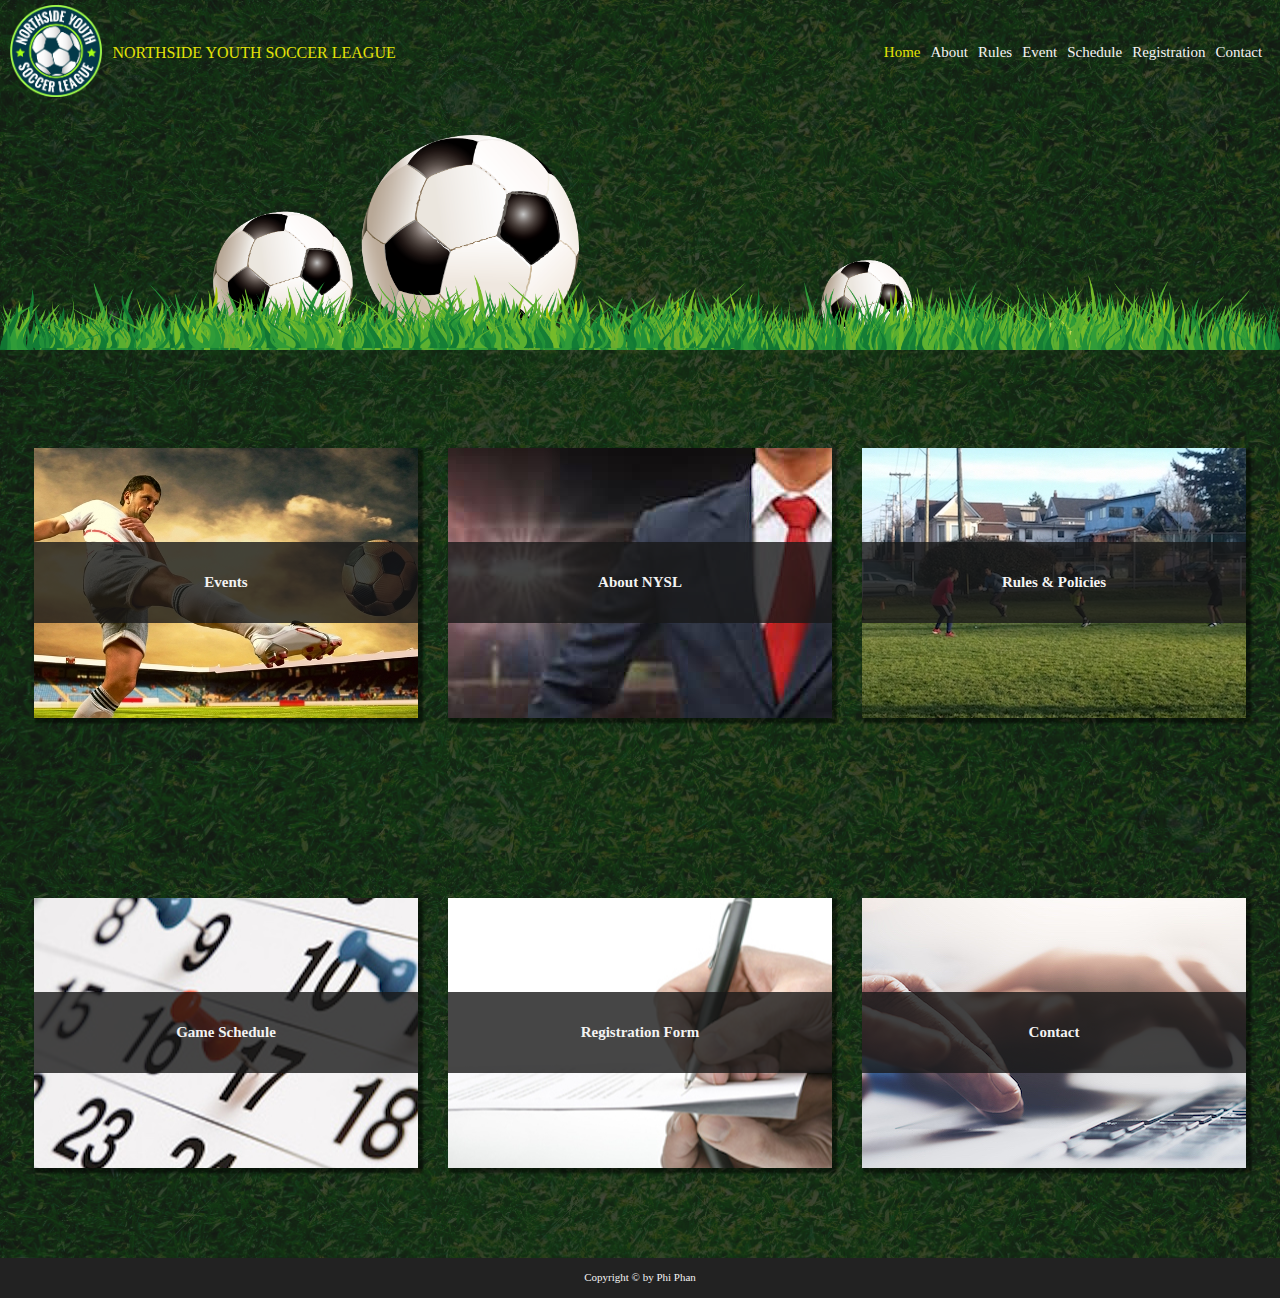
<file: index.html>
<!DOCTYPE html>
<html lang="en">

<head>
    <meta charset="utf-8">
    <link rel="stylesheet" href="./css/styles.css">
    <meta name="viewport" content="width=device-width, initial-scale=1">
    <title>Home</title>
</head>

<body>
    <div class="wrap-content touch">
        <div class="wrap-content-bg">
            <div class="header">
                <div class="grid-header">
                    <div class="grid-header-items logo">
                        <a target="_blank" href="./index.html">
                            <img src="./images/nysl_logo.png" alt="logo">
                        </a>
                    </div>
                    <div class="grid-header-items brand">
                        <a href="./index.html">Northside Youth Soccer League</a>
                    </div>
                    <div class="grid-header-items dropdown-menu">
                        <img id="menu-ico" src="./images/menu-ico.png" onclick="menuClick()" alt="menu-ico">
                    </div>
                    <div class="grid-header-items menu">
                        <div class="menu-items">
                            <a id="homemenu" href="./index.html" class="alink">Home</a>
                        </div>
                        <div class="menu-items">
                            <a id="aboutment" href="./about.html" class="alink">About</a>
                        </div>
                        <div class="menu-items">
                            <a id="rulesmenu" href="./rules.html" class="alink">Rules</a>
                        </div>
                        <div class="menu-items">
                            <a class="alink" href="./event.html">Event</a>
                        </div>
                        <div class="menu-items">
                            <a id="schedulemenu" href="./schedule.html" class="alink">Schedule</a>
                        </div>
                        <div class="menu-items">
                            <a id="regismenu" href="./registration.html" class="alink">Registration</a>
                        </div>
                        <div class="menu-items">
                            <a id="contactmenu" href="./contact.html" class="alink">Contact</a>
                        </div>
                    </div>
                </div>
                <div id="menu-content">
                    <ul class="ok">
                        <li>
                            <a id="homesub" class="alink" href="./index.html">Home</a>
                        </li>
                        <li>
                            <a id="aboutsub" class="alink" href="./about.html">About</a>
                        </li>
                        <li>
                            <a id="rulessub" class="alink" href="./rules.html">Rules</a>
                        </li>
                        <li>
                            <a class="alink" href="./event.html">Event</a>
                        </li>
                        <li>
                            <a id="schedulesub" class="alink" href="./schedule.html">Schedule</a>
                        </li>
                        <li>
                            <a id="regissubmenu" class="alink" href="./registration.html">Registration</a>
                        </li>
                        <li>
                            <a id="contactsub" class="alink" href="./contact.html">Contact</a>
                        </li>
                    </ul>
                </div>
                <img class="header-img" src="./images/design1_image1-1.png" alt="header bg">
            </div>
            <div class="content">
                <div class="container">
                    <div class="container-items first">
                        <span class="op-bg bold-text">
                            <a href="./event.html">Events</a>
                        </span>
                    </div>
                    <div class="container-items second">
                        <span class="op-bg bold-text">
                            <a href="./about.html">About NYSL</a>
                        </span>
                    </div>
                    <div class="container-items third">
                        <span class="op-bg bold-text">
                            <a href="./rules.html">Rules & Policies</a>
                        </span>
                    </div>
                    <div class="container-items fourth">
                        <span class="op-bg bold-text">
                            <a href="./schedule.html">Game Schedule</a>
                        </span>
                    </div>
                    <div class="container-items fifth">
                        <span class="op-bg bold-text">
                            <a href="./registration.html">Registration Form</a>
                        </span>
                    </div>
                    <div class="container-items sixth">
                        <span class="op-bg bold-text">
                            <a href="./contact.html">Contact</a>
                        </span>
                    </div>
                </div>
            </div>
        </div>
    </div>
    <div class="footer">
        <p>Copyright &#169; by Phi Phan</p>
    </div>
    <script src="./js/validform.js"></script>
</body>

</html>
</file>
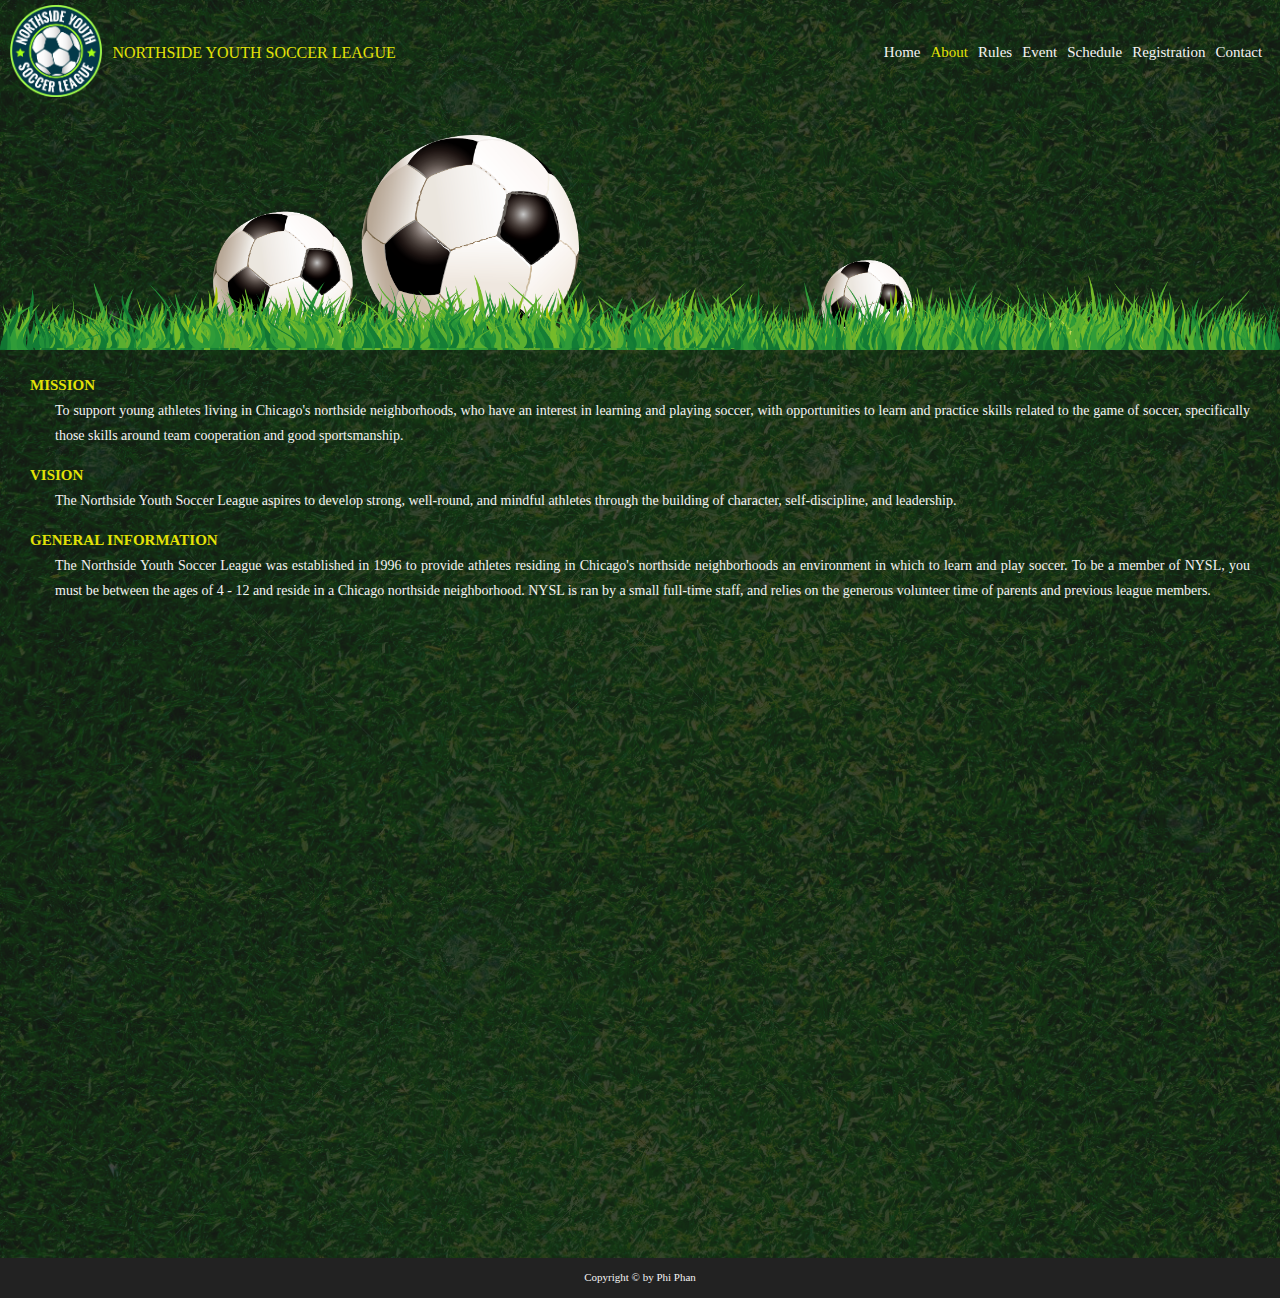
<file: about.html>
<!DOCTYPE html>
<html lang="en">

<head>
    <meta charset="utf-8">
    <link rel="stylesheet" href="./css/styles.css">
    <meta name="viewport" content="width=device-width, initial-scale=1">
    <title>About NYSL</title>
</head>

<body>
    <div class="wrap-content touch">
        <div class="wrap-content-bg">
            <div class="header">
                <div class="grid-header">
                    <div class="grid-header-items logo">
                        <a target="_blank" href="./index.html">
                            <img src="./images/nysl_logo.png" alt="logo">
                        </a>
                    </div>
                    <div class="grid-header-items brand">
                        <a href="./index.html">Northside Youth Soccer League</a>
                    </div>
                    <div class="grid-header-items dropdown-menu">
                        <img id="menu-ico" src="./images/menu-ico.png" onclick="menuClick()" alt="menu-ico">
                    </div>
                    <div class="grid-header-items menu">
                        <div class="menu-items">
                            <a id="homemenu" class="alink" href="./index.html">Home</a>
                        </div>
                        <div class="menu-items">
                            <a id="aboutment" class="alink" href="./about.html">About</a>
                        </div>
                        <div class="menu-items">
                            <a id="rulesmenu" class="alink" href="./rules.html">Rules</a>
                        </div>
                        <div class="menu-items">
                            <a class="alink" href="./event.html">Event</a>
                        </div>
                        <div class="menu-items">
                            <a id="schedulemenu" class="alink" href="./schedule.html">Schedule</a>
                        </div>
                        <div class="menu-items">
                            <a id="regismenu" class="alink" href="./registration.html">Registration</a>
                        </div>
                        <div class="menu-items">
                            <a id="contactmenu" class="alink" href="./contact.html">Contact</a>
                        </div>
                    </div>
                </div>
                <div id="menu-content">
                    <ul>
                        <li>
                            <a id="homesub" class="alink" href="./index.html">Home</a>
                        </li>
                        <li>
                            <a id="aboutsub" class="alink" href="./about.html">About</a>
                        </li>
                        <li>
                            <a id="rulessub" class="alink" href="./rules.html">Rules</a>
                        </li>
                        <li>
                            <a class="alink" href="./event.html">Event</a>
                        </li>
                        <li>
                            <a id="schedulesub" class="alink" href="./schedule.html">Schedule</a>
                        </li>
                        <li>
                            <a id="regissub" class="alink" href="./registration.html">Registration</a>
                        </li>
                        <li>
                            <a id="contactsub" class="alink" href="./contact.html">Contact</a>
                        </li>
                    </ul>
                </div>
                <img class="header-img" src="./images/design1_image1-1.png" alt="header bg">
            </div>
            <div class="content">
                <div class="content-inner">
                    <div class="section">
                        <h3>Mission</h3>
                        <div class="section-content">
                            <p>To support young athletes living in Chicago's northside neighborhoods, who have an interest in
                                learning and playing soccer, with opportunities to learn and practice skills related to the
                                game of soccer, specifically those skills around team cooperation and good sportsmanship.</p>
                        </div>
                    </div>
                    <div class="section">
                        <h3>Vision</h3>
                        <div class="section-content">
                            <p>The Northside Youth Soccer League aspires to develop strong, well-round, and mindful athletes
                                through the building of character, self-discipline, and leadership.</p>
                        </div>
                    </div>
                    <div class="section">
                        <h3>General Information</h3>
                        <div class="section-content">
                            <p>The Northside Youth Soccer League was established in 1996 to provide athletes residing in Chicago's
                                northside neighborhoods an environment in which to learn and play soccer. To be a member
                                of NYSL, you must be between the ages of 4 - 12 and reside in a Chicago northside neighborhood.
                                NYSL is ran by a small full-time staff, and relies on the generous volunteer time of parents
                                and previous league members.</p>
                        </div>
                    </div>
                </div>
            </div>
            <div class="footer">
                <p>Copyright &#169; by Phi Phan</p>
            </div>
        </div>
    </div>
    <script src="./js/validform.js"></script>
</body>

</html>
</file>
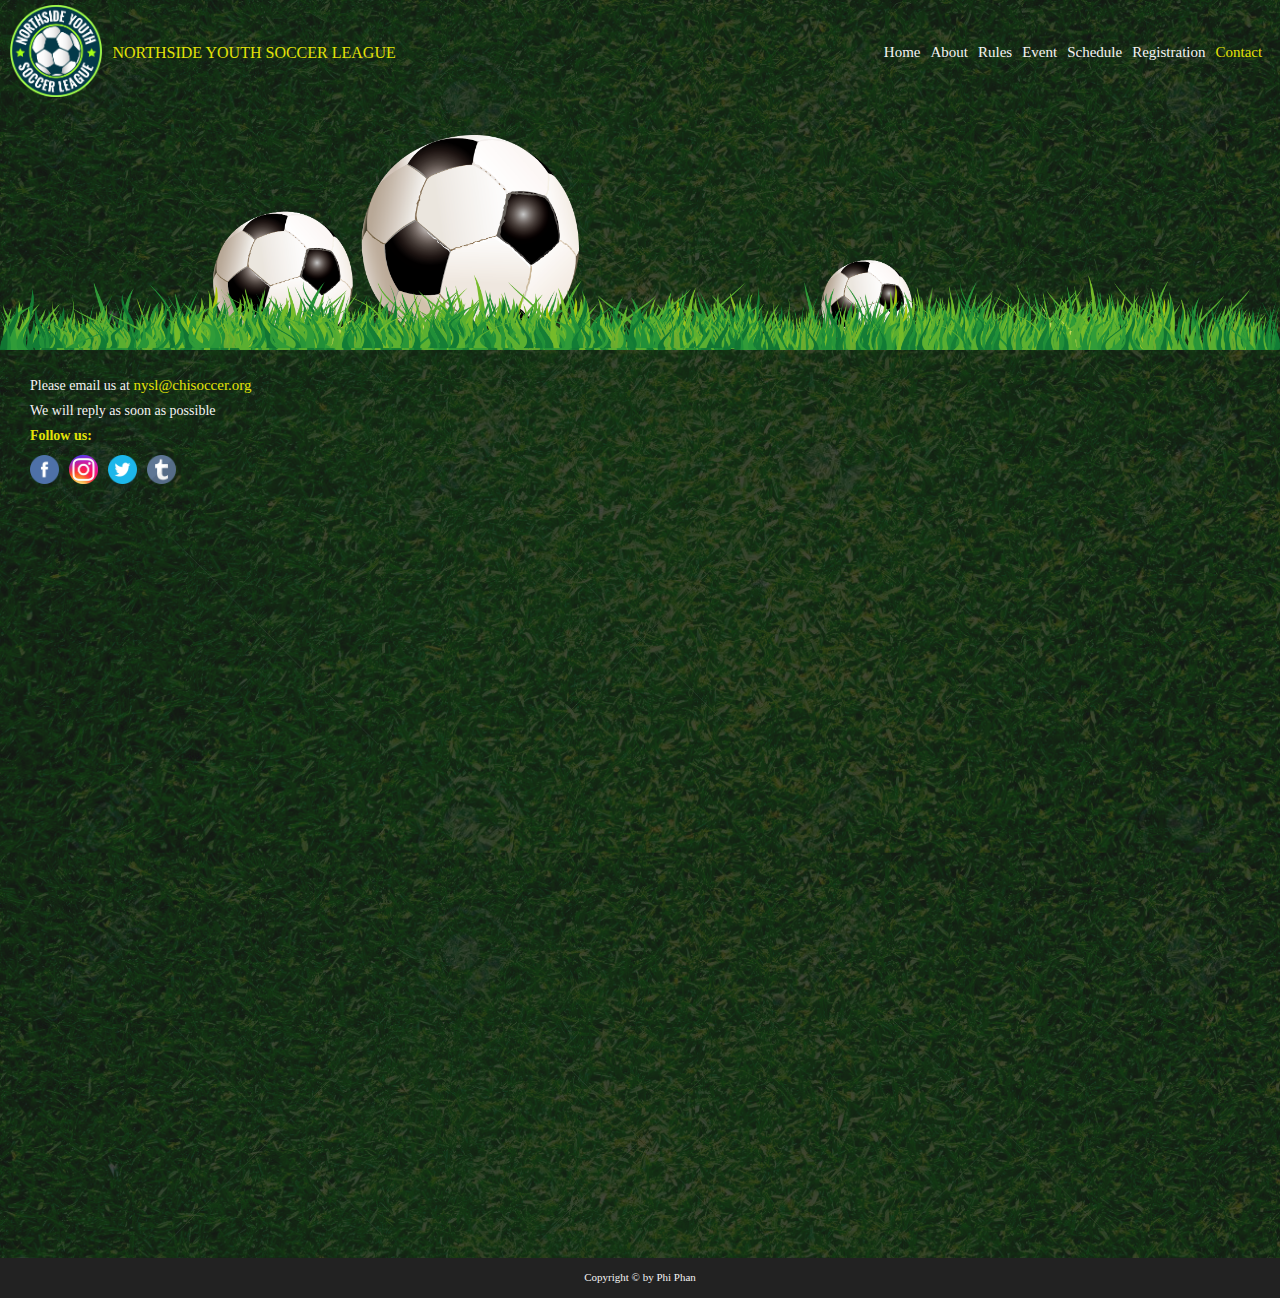
<file: contact.html>
<!DOCTYPE html>
<html lang="en">

<head>
    <meta charset="utf-8">
    <link rel="stylesheet" href="./css/styles.css">
    <meta name="viewport" content="width=device-width, initial-scale=1">
    <title>Contact</title>
</head>

<body>
    <div class="wrap-content touch">
        <div class="wrap-content-bg">
            <div class="header">
                <div class="grid-header">
                    <div class="grid-header-items logo">
                        <a target="_blank" href="./index.html">
                            <img src="./images/nysl_logo.png" alt="logo">
                        </a>
                    </div>
                    <div class="grid-header-items brand">
                        <a href="./index.html">Northside Youth Soccer League</a>
                    </div>
                    <div class="grid-header-items dropdown-menu">
                        <img id="menu-ico" src="./images/menu-ico.png" onclick="menuClick()" alt="menu-ico">
                    </div>
                    <div class="grid-header-items menu">
                        <div class="menu-items">
                            <a id="homemenu" class="alink" href="./index.html">Home</a>
                        </div>
                        <div class="menu-items">
                            <a id="aboutment" class="alink" href="./about.html">About</a>
                        </div>
                        <div class="menu-items">
                            <a id="rulesmenu" class="alink" href="./rules.html">Rules</a>
                        </div>
                        <div class="menu-items">
                            <a class="alink" href="./event.html">Event</a>
                        </div>
                        <div class="menu-items">
                            <a id="schedulemenu" class="alink" href="./schedule.html">Schedule</a>
                        </div>
                        <div class="menu-items">
                            <a id="regismenu" class="alink" href="./registration.html">Registration</a>
                        </div>
                        <div class="menu-items">
                            <a id="contactmenu" class="alink" href="./contact.html">Contact</a>
                        </div>
                    </div>
                </div>
                <div id="menu-content">
                    <ul>
                        <li>
                            <a id="homesub" class="alink" href="./index.html">Home</a>
                        </li>
                        <li>
                            <a id="aboutsub" class="alink" href="./about.html">About</a>
                        </li>
                        <li>
                            <a id="rulessub" class="alink" href="./rules.html">Rules</a>
                        </li>
                        <li>
                            <a class="alink" href="./event.html">Event</a>
                        </li>
                        <li>
                            <a id="schedulesub" class="alink" href="./schedule.html">Schedule</a>
                        </li>
                        <li>
                            <a id="regissub" class="alink" href="./registration.html">Registration</a>
                        </li>
                        <li>
                            <a id="contactsub" class="alink" href="./contact.html">Contact</a>
                        </li>
                    </ul>
                </div>
                <img class="header-img" src="./images/design1_image1-1.png" alt="header bg">
            </div>
            <div class="content">
                <div class="content-inner">
                    <p>Please email us at
                        <a style="color: rgb(226, 226, 7);" href="mailto:nysl@chisoccer.org">nysl@chisoccer.org</a>
                    </p>
                    <p>We will reply as soon as possible</p>
                    <p class="bold-text" style="color: rgb(226, 226, 7);">Follow us:</p>
                    <ul class="social-media">
                        <li>
                            <a href="#">
                                <img src="./images/face-ico.png" alt="Facebook">
                            </a>
                        </li>
                        <li>
                            <a href="#">
                                <img src="./images/insta-ico.png" alt="Instagram">
                            </a>
                        </li>
                        <li>
                            <a href="#">
                                <img src="./images/twitter-ico.png" alt="Twitter">
                            </a>
                        </li>
                        <li>
                            <a href="#">
                                <img src="./images/tumblr-ico.png" alt="Tumblr">
                            </a>
                        </li>
                    </ul>
                </div>
            </div>
        </div>
    </div>
    <div class="footer">
        <p>Copyright &#169; by Phi Phan</p>
    </div>
    <script src="./js/validform.js"></script>
</body>

</html>
</file>
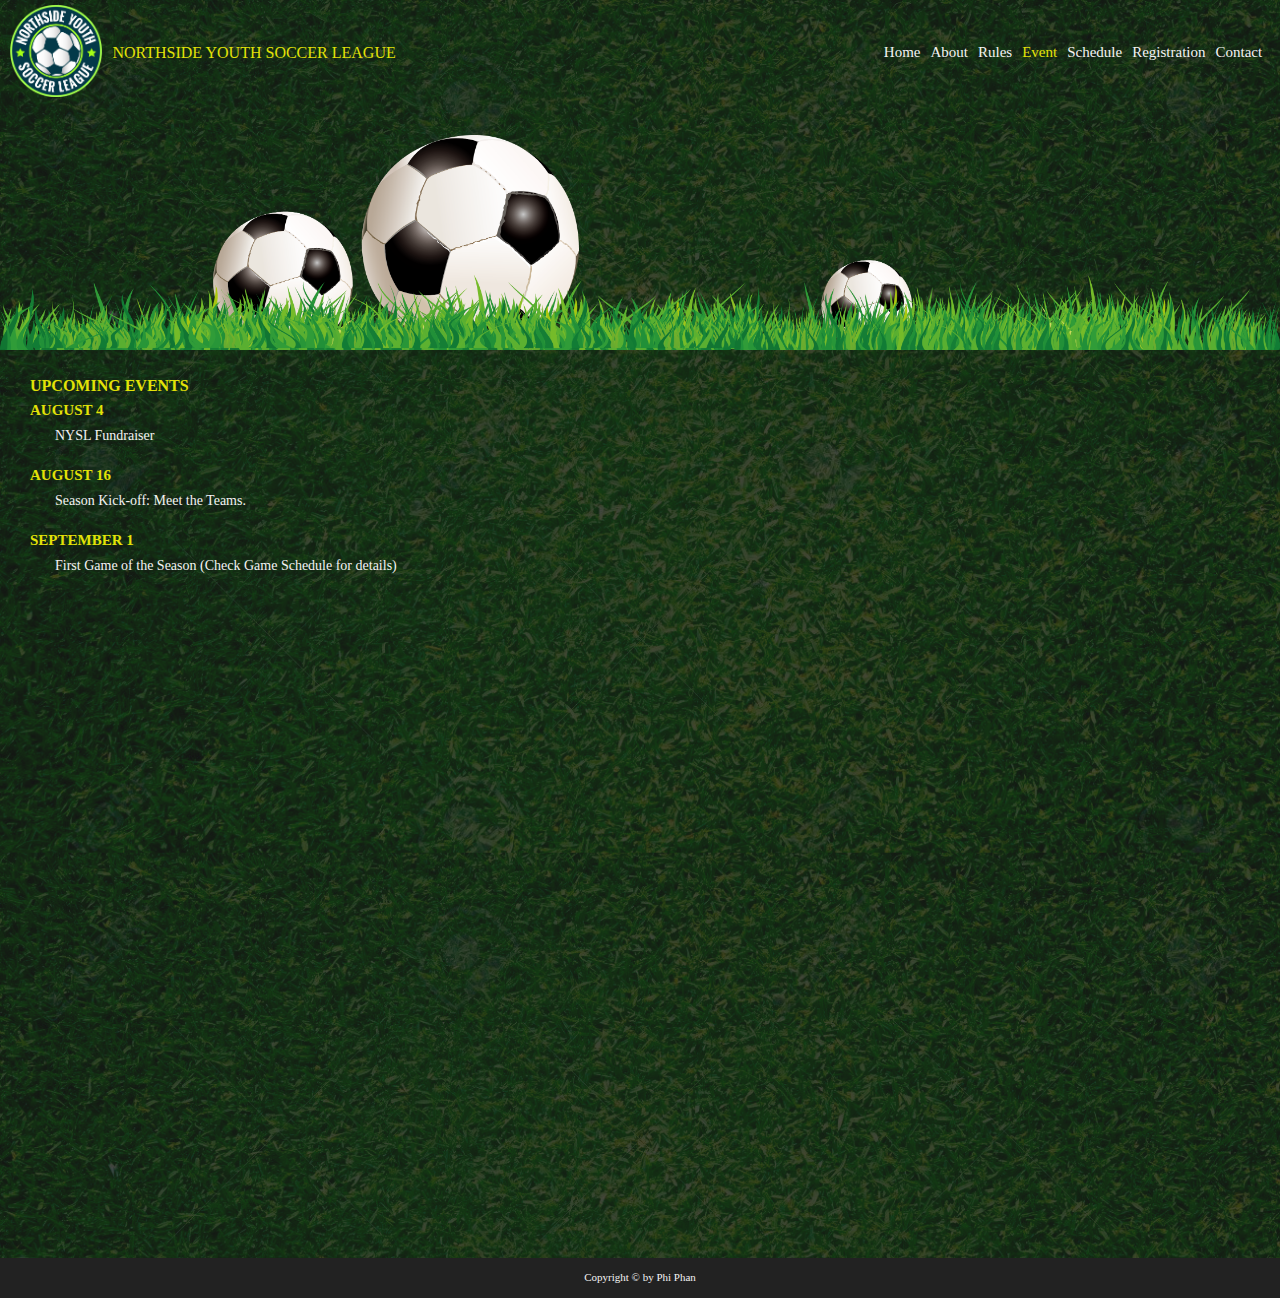
<file: event.html>
<!DOCTYPE html>
<html lang="en">

<head>
    <meta charset="utf-8">
    <link rel="stylesheet" href="./css/styles.css">
    <meta name="viewport" content="width=device-width, initial-scale=1">
    <title>Event</title>
</head>

<body>
    <div class="wrap-content touch">
        <div class="wrap-content-bg">
            <div class="header">
                <div class="grid-header">
                    <div class="grid-header-items logo">
                        <a target="_blank" href="./index.html">
                            <img src="./images/nysl_logo.png" alt="logo">
                        </a>
                    </div>
                    <div class="grid-header-items brand">
                        <a href="./index.html">Northside Youth Soccer League</a>
                    </div>
                    <div class="grid-header-items dropdown-menu">
                        <img id="menu-ico" src="./images/menu-ico.png" onclick="menuClick()" alt="menu-ico">
                    </div>
                    <div class="grid-header-items menu">
                        <div class="menu-items">
                            <a id="homemenu" class="alink" href="./index.html">Home</a>
                        </div>
                        <div class="menu-items">
                            <a id="aboutment" class="alink" href="./about.html">About</a>
                        </div>
                        <div class="menu-items">
                            <a id="rulesmenu" class="alink" href="./rules.html">Rules</a>
                        </div>
                        <div class="menu-items">
                            <a class="alink" href="./event.html">Event</a>
                        </div>
                        <div class="menu-items">
                            <a id="schedulemenu" class="alink" href="./schedule.html">Schedule</a>
                        </div>
                        <div class="menu-items">
                            <a id="regismenu" class="alink" href="./registration.html">Registration</a>
                        </div>
                        <div class="menu-items">
                            <a id="contactmenu" class="alink" href="./contact.html">Contact</a>
                        </div>
                    </div>
                </div>
                <div id="menu-content">
                    <ul>
                        <li>
                            <a id="homesub" class="alink" href="./index.html">Home</a>
                        </li>
                        <li>
                            <a id="aboutsub" class="alink" href="./about.html">About</a>
                        </li>
                        <li>
                            <a id="rulessub" class="alink" href="./rules.html">Rules</a>
                        </li>
                        <li>
                            <a class="alink" href="./event.html">Event</a>
                        </li>
                        <li>
                            <a id="schedulesub" class="alink" href="./schedule.html">Schedule</a>
                        </li>
                        <li>
                            <a id="regissub" class="alink" href="./registration.html">Registration</a>
                        </li>
                        <li>
                            <a id="contactsub" class="alink" href="./contact.html">Contact</a>
                        </li>
                    </ul>
                </div>
                <img class="header-img" src="./images/design1_image1-1.png" alt="header bg">
            </div>
            <div class="content">
                <div class="content-inner">
                    <h2 style="text-transform: uppercase; color: rgb(226, 226, 7);">Upcoming Events</h2>
                    <div class="section">
                        <h3>August 4</h3>
                        <div class="section-content">
                            <p>NYSL Fundraiser</p>
                        </div>
                    </div>
                    <div class="section">
                        <h3>August 16</h3>
                        <div class="section-content">
                            <p>Season Kick-off: Meet the Teams.</p>
                        </div>
                    </div>
                    <div class="section">
                        <h3>September 1</h3>
                        <div class="section-content">
                            <p>First Game of the Season (Check Game Schedule for details)</p>
                        </div>
                    </div>
                </div>
            </div>
            <div class="footer">
                <p>Copyright &#169; by Phi Phan</p>
            </div>
        </div>
    </div>
    <script src="./js/validform.js"></script>
</body>

</html>
</file>
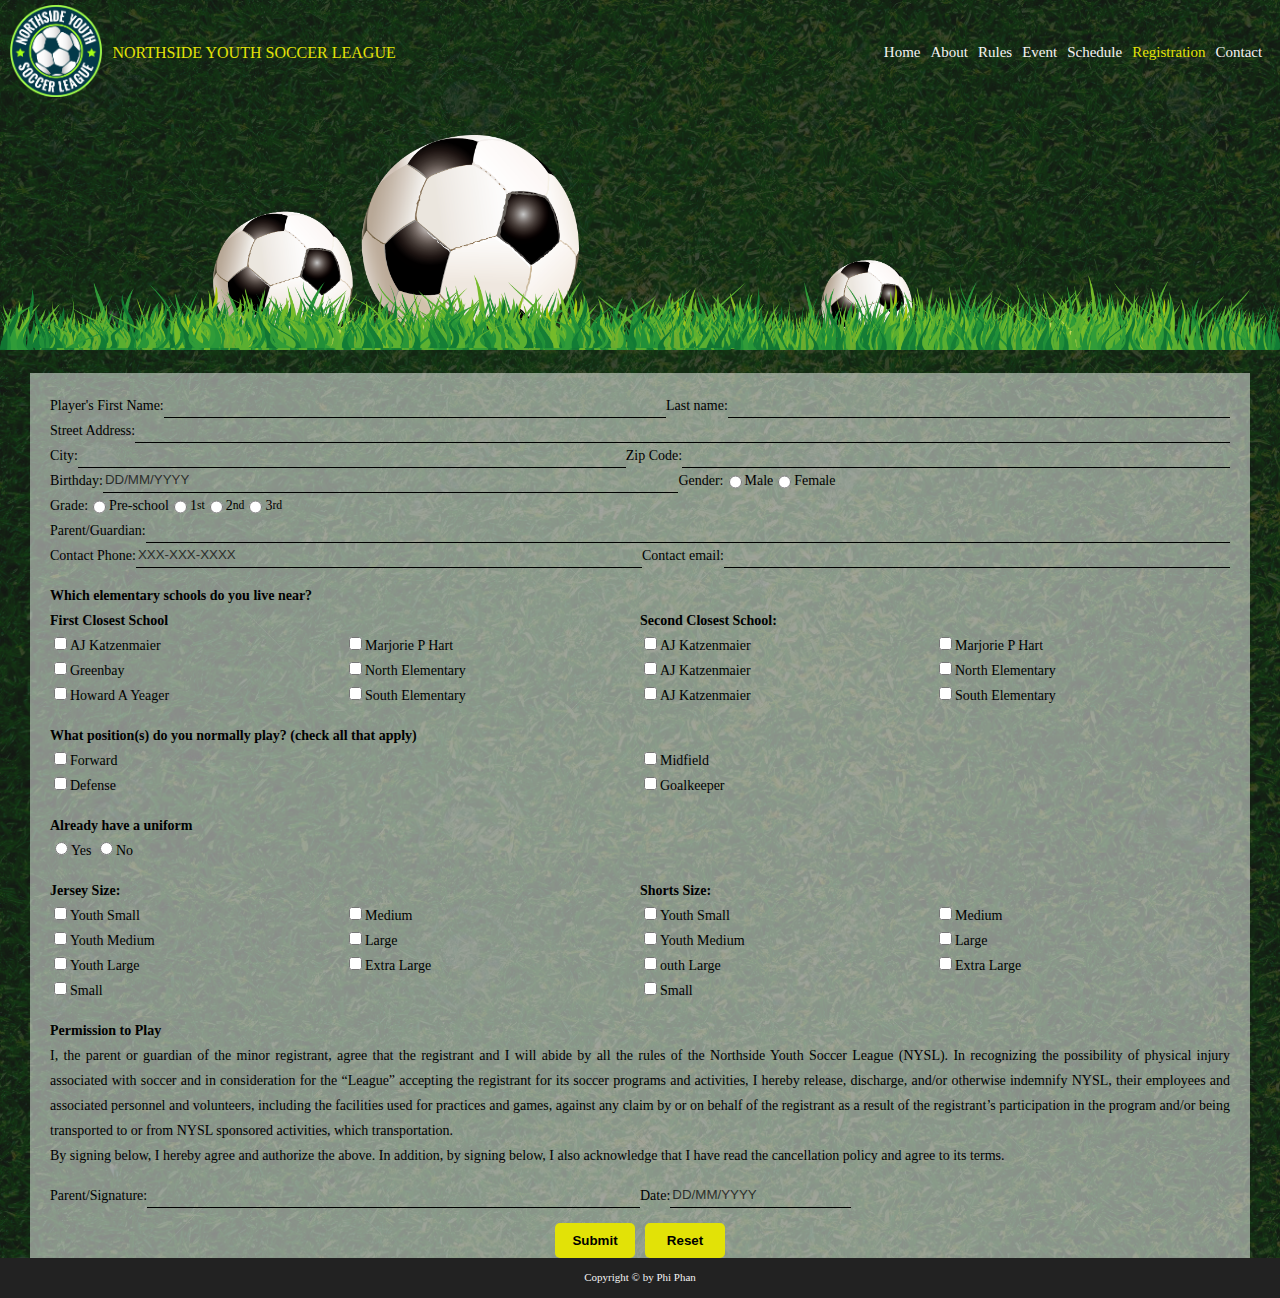
<file: registration.html>
<!DOCTYPE html>
<html lang="en">

<head>
    <meta charset="utf-8">
    <link rel="stylesheet" href="./css/styles.css">
    <meta name="viewport" content="width=device-width, initial-scale=1">
    <title>Registration Form</title>
</head>

<body>
    <div class="wrap-content touch">
        <div class="wrap-content-bg">
            <div class="header">
                <div class="grid-header">
                    <div class="grid-header-items logo">
                        <a target="_blank" href="./index.html">
                            <img src="./images/nysl_logo.png" alt="logo">
                        </a>
                    </div>
                    <div class="grid-header-items brand">
                        <a href="./index.html">Northside Youth Soccer League</a>
                    </div>
                    <div class="grid-header-items dropdown-menu">
                        <img id="menu-ico" src="./images/menu-ico.png" onclick="menuClick()" alt="menu-ico">
                    </div>
                    <div class="grid-header-items menu">
                        <div class="menu-items">
                            <a id="homemenu" class="alink" href="./index.html">Home</a>
                        </div>
                        <div class="menu-items">
                            <a id="aboutment" class="alink" href="./about.html">About</a>
                        </div>
                        <div class="menu-items">
                            <a id="rulesmenu" class="alink" href="./rules.html">Rules</a>
                        </div>
                        <div class="menu-items">
                            <a class="alink" href="./event.html">Event</a>
                        </div>
                        <div class="menu-items">
                            <a id="schedulemenu" class="alink" href="./schedule.html">Schedule</a>
                        </div>
                        <div class="menu-items">
                            <a id="regismenu" class="alink" href="./registration.html">Registration</a>
                        </div>
                        <div class="menu-items">
                            <a id="contactmenu" class="alink" href="./contact.html">Contact</a>
                        </div>
                    </div>
                </div>
                <div id="menu-content">
                    <ul>
                        <li>
                            <a id="homesub" class="alink" href="./index.html">Home</a>
                        </li>
                        <li>
                            <a id="aboutsub" class="alink" href="./about.html">About</a>
                        </li>
                        <li>
                            <a id="rulessub" class="alink" href="./rules.html">Rules</a>
                        </li>
                        <li>
                            <a class="alink" href="./event.html">Event</a>
                        </li>
                        <li>
                            <a id="schedulesub" class="alink" href="./schedule.html">Schedule</a>
                        </li>
                        <li>
                            <a id="regissub" class="alink" href="./registration.html">Registration</a>
                        </li>
                        <li>
                            <a id="contactsub" class="alink" href="./contact.html">Contact</a>
                        </li>
                    </ul>
                </div>
                <img class="header-img" src="./images/design1_image1-1.png" alt="header bg">
            </div>
            <div class="content">
                <div class="content-inner">
                    <div class="form-bg">
                        <form id="regisf" name="registerform" action="./thank.html" method="get">
                            <div class="section">
                                <div class="flex-form">
                                    <div class="flex-form flex-form-items">
                                        <span>Player's First Name:</span>
                                        <input class="flex-form-items" type="text" id="fname" name="firstname" value="">
                                    </div>
                                    <div class="flex-form flex-form-items">
                                        <span>Last name:</span>
                                        <input class="flex-form-items" type="text" id="lname" name="lastname" value="">
                                    </div>
                                </div>
                                <div class="flex-form">
                                    <span>Street Address:</span>
                                    <input class="flex-form-items" type="text" id="add" name="address" value="">
                                </div>
                                <div class="flex-form">
                                    <div class="flex-form flex-form-items">
                                        <span>City:</span>
                                        <input class="flex-form-items" type="text" name="city" id="city" value="">
                                    </div>
                                    <div class="flex-form flex-form-items">
                                        <span>Zip Code:</span>
                                        <input class="flex-form-items" id="zip" type="text" name="zipcode" value="">
                                    </div>
                                </div>
                                <div class="flex-form">
                                    <div class="flex-form flex-form-items">
                                        <span>Birthday:</span>
                                        <input class="flex-form-items" type="text" id="dob" placeholder="DD/MM/YYYY" name="DOB" value="">
                                    </div>
                                    <div class="flex-form flex-form-items">
                                        <span>Gender:</span>
                                        <input type="radio" name="gender" value="male">
                                        <span>Male</span>
                                        <input type="radio" name="gender" value="Female">
                                        <span>Female</span>
                                    </div>
                                </div>
                                <div class="flex-form">
                                    <span class="grade">Grade:</span>
                                    <input type="radio" name="grade" value="pre">Pre-school
                                    <input type="radio" name="grade" value="firstgrade">1
                                    <sup>st</sup>
                                    <input type="radio" name="grade" value="secondgrade">2
                                    <sup>nd</sup>
                                    <input type="radio" name="grade" value="thirdgrade">3
                                    <sup>rd</sup>
                                </div>
                                <div class="flex-form">
                                    <span class="parent-form">Parent/Guardian:</span>
                                    <input class="flex-form-items" type="text" id="parent" name="parent" value="">
                                </div>
                                <div class="flex-form">
                                    <div class="flex-form flex-form-items">
                                        <span class="phone-form">Contact Phone:</span>
                                        <input class="flex-form-items" type="text" id="phone" placeholder="XXX-XXX-XXXX" name="phone" value="">
                                    </div>
                                    <div class="flex-form flex-form-items">
                                        <span class="email-form">Contact email:</span>
                                        <input class="flex-form-items" type="text" id="email" name="email" value="">
                                    </div>
                                </div>
                            </div>
                            <div class="section">
                                <h4>Which elementary schools do you live near?</h4>
                                <div class="row">
                                    <div class="col6">
                                        <h4>First Closest School</h4>
                                    </div>
                                    <div class="col6">
                                        <h4>Second Closest School:</h4>
                                    </div>
                                </div>
                                <div class="row2 section">
                                    <div class="item1">
                                        <input type="checkbox" name="location-elementary" value="AJ Katzenmaier">AJ Katzenmaier
                                        <br>
                                        <input type="checkbox" name="location-elementary" value="Greenbay">Greenbay
                                        <br>
                                        <input type="checkbox" name="location-elementary" value="Howard A Yeager">Howard A Yeager
                                        <br>
                                    </div>
                                    <div class="item2">
                                        <input type="checkbox" name="location-elementary" value="Marjorie P Hart">Marjorie P Hart
                                        <br>
                                        <input type="checkbox" name="location-elementary" value="North Elementary">North Elementary
                                        <br>
                                        <input type="checkbox" name="location-elementary" value="South Elementary">South Elementary
                                        <br>
                                    </div>
                                    <div class="item3">
                                        <input type="checkbox" name="location-elementary" value="AJ Katzenmaier">AJ Katzenmaier
                                        <br>
                                        <input type="checkbox" name="location-elementary" value="AJ Katzenmaier">AJ Katzenmaier
                                        <br>
                                        <input type="checkbox" name="location-elementary" value="AJ Katzenmaier">AJ Katzenmaier
                                        <br>
                                    </div>
                                    <div class="item4">
                                        <input type="checkbox" name="location-elementary" value="Marjorie P Hart">Marjorie P Hart
                                        <br>
                                        <input type="checkbox" name="location-elementary" value="North Elementary">North Elementary
                                        <br>
                                        <input type="checkbox" name="location-elementary" value="South Elementary">South Elementary
                                        <br>
                                    </div>
                                </div>
                                <h4>What position(s) do you normally play? (check all that apply)</h4>
                                <div class="section row">
                                    <div class="col3">
                                        <input type="checkbox" name="position" value="Forward">Forward
                                        <br>
                                        <input type="checkbox" name="position" value="Defense">Defense
                                        <br>
                                    </div>
                                    <div class="col3">
                                        <input type="checkbox" name="position" value="Midfield">Midfield
                                        <br>
                                        <input type="checkbox" name="position" value="Goalkeeper">Goalkeeper
                                        <br>
                                    </div>
                                </div>
                                <div class="section check-uniform">
                                    <div class="col3">
                                        <h4>Already have a uniform</h4>
                                    </div>
                                    <div class="col3">
                                        <input onclick="disabledChoosing()" type="radio" id="uniForm" name="uniform" value="">Yes
                                        <input onclick="enabledChoosing()" type="radio" id="uniForm2" name="uniform"
                                            value="">No</div>
                                </div>
                                <div class="row">
                                    <div class="col6">
                                        <h4>Jersey Size:</h4>
                                    </div>
                                    <div class="col6">
                                        <h4>Shorts Size:</h4>
                                    </div>
                                </div>
                                <div class="section row2">
                                    <div class="item1">
                                        <input type="checkbox" id="youths" name="size" value="">Youth Small
                                        <br>
                                        <input type="checkbox" id="youthm" name="size" value="">Youth Medium
                                        <br>
                                        <input type="checkbox" id="youthl" name="size" value="">Youth Large
                                        <br>
                                        <input type="checkbox" id="small" name="size" value="">Small
                                        <br>
                                    </div>
                                    <div class="item2">
                                        <input type="checkbox" id="medium" name="size" value="">Medium
                                        <br>
                                        <input type="checkbox" id="large" name="size" value="">Large
                                        <br>
                                        <input type="checkbox" id="extralarge" name="size" value="">Extra Large
                                        <br>
                                    </div>
                                    <div class="item3">
                                        <input type="checkbox" id="youths2" name="size" value="">Youth Small
                                        <br>
                                        <input type="checkbox" id="youthm2" name="size" value="">Youth Medium
                                        <br>
                                        <input type="checkbox" id="youthl2" name="size" value="">outh Large
                                        <br>
                                        <input type="checkbox" id="small2" name="size" value="">Small
                                        <br>
                                    </div>
                                    <div class="item4">
                                        <input type="checkbox" id="medium2" name="size" value="">Medium
                                        <br>
                                        <input type="checkbox" id="large2" name="size" value="">Large
                                        <br>
                                        <input type="checkbox" id="lextralarge2" name="size" value="">Extra Large
                                        <br>
                                    </div>
                                </div>
                                <div class="section">
                                    <h4>Permission to Play</h4>
                                    <p>I, the parent or guardian of the minor registrant, agree that the registrant and I will
                                        abide by all the rules of the Northside Youth Soccer League (NYSL). In recognizing
                                        the possibility of physical injury associated with soccer and in consideration for
                                        the “League” accepting the registrant for its soccer programs and activities, I hereby
                                        release, discharge, and/or otherwise indemnify NYSL, their employees and associated
                                        personnel and volunteers, including the facilities used for practices and games,
                                        against any claim by or on behalf of the registrant as a result of the registrant’s
                                        participation in the program and/or being transported to or from NYSL sponsored activities,
                                        which transportation.</p>
                                    <p>By signing below, I hereby agree and authorize the above. In addition, by signing below,
                                        I also acknowledge that I have read the cancellation policy and agree to its terms.
                                        </p>
                                </div>
                                <div class="row">
                                    <div class="col6 flex-form">
                                        <span>Parent/Signature:</span>
                                        <input class="flex-form-items" type="text" name="signature"
                                            value="">
                                    </div>
                                    <div class="col6 flex-form">
                                        <span>Date:</span>
                                        <input type="text" id="signDate" name="signdate" placeholder="DD/MM/YYYY" onclick="changePlaceholder()">
                                    </div>
                                </div>
                            </div>
                            <div class="section btn-form">
                                <input type="submit" value="Submit" onclick="return validationForm()">
                                <input type="reset" value="Reset">
                            </div>
                        </form>
                    </div>
                    <div id="test">

                    </div>
                </div>
            </div>
        </div>
    </div>
    <div class="footer">
        <p>Copyright &#169; by Phi Phan</p>
    </div>
    <script src="./js/validform.js"></script>
</body>

</html>
</file>
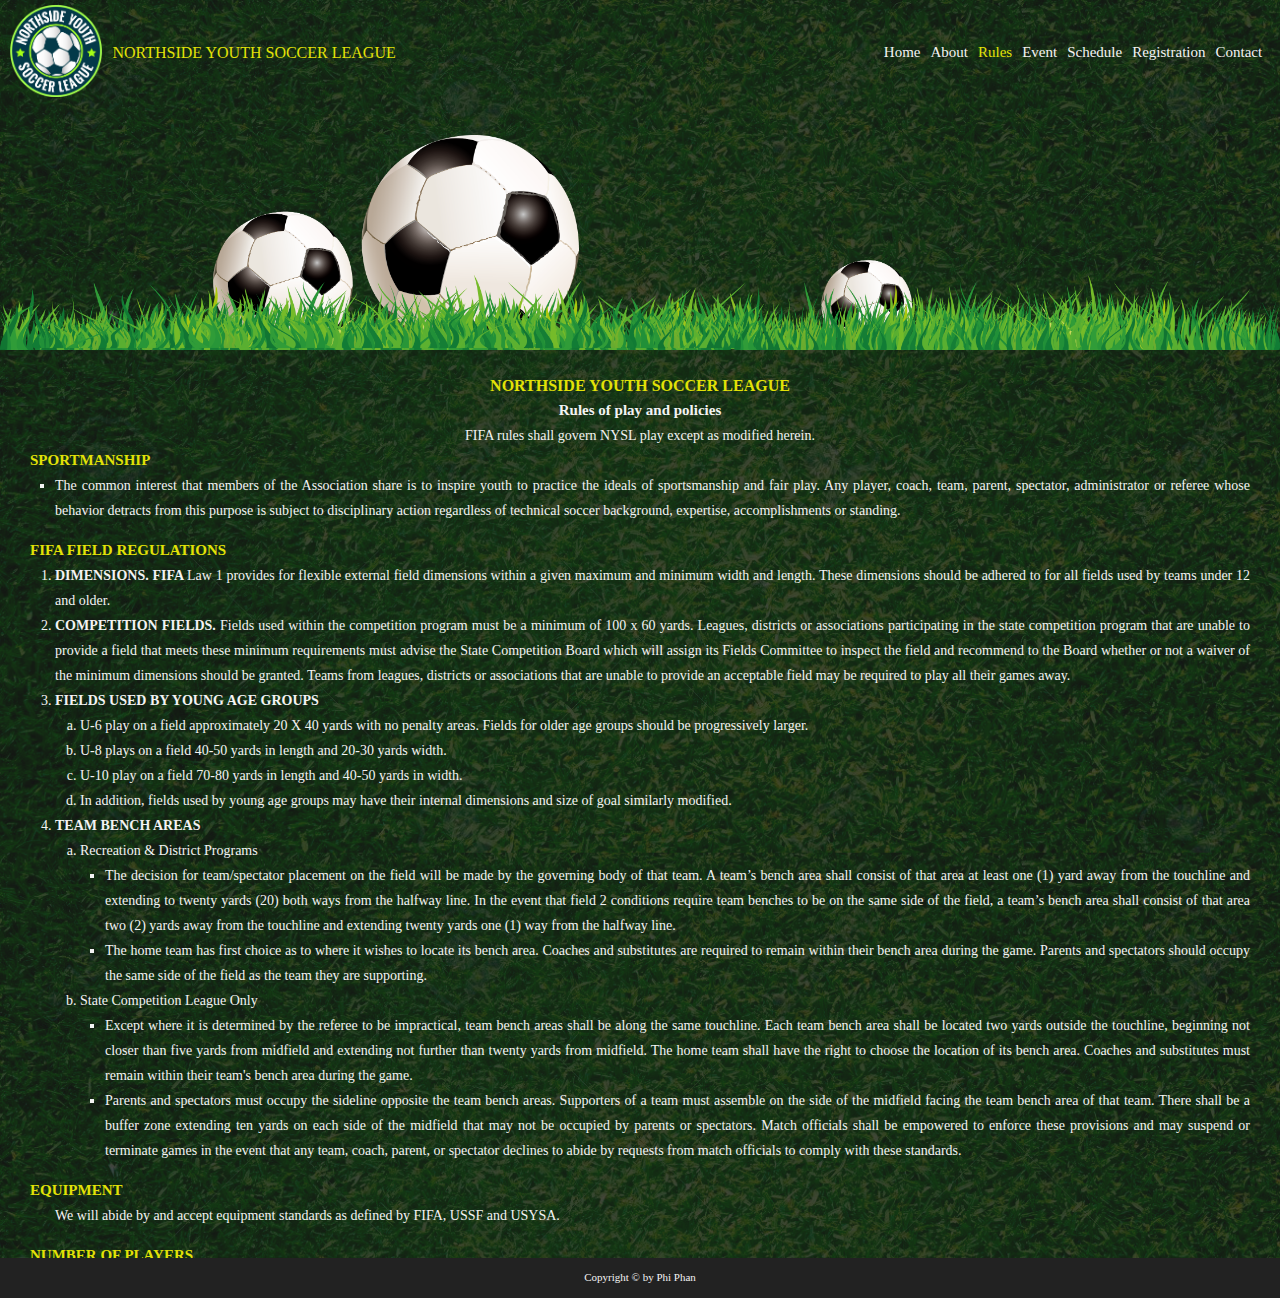
<file: rules.html>
<!DOCTYPE html>
<html lang="en">

<head>
    <meta charset="utf-8">
    <link rel="stylesheet" href="./css/styles.css">
    <meta name="viewport" content="width=device-width, initial-scale=1">
    <title>Rules and Policies</title>
</head>

<body>
    <div class="wrap-content touch">
        <div class="wrap-content-bg">
            <div class="header">
                <div class="grid-header">
                    <div class="grid-header-items logo">
                        <a target="_blank" href="./index.html">
                            <img src="./images/nysl_logo.png" alt="logo">
                        </a>
                    </div>
                    <div class="grid-header-items brand">
                        <a href="./index.html">Northside Youth Soccer League</a>
                    </div>
                    <div class="grid-header-items dropdown-menu">
                        <img id="menu-ico" src="./images/menu-ico.png" onclick="menuClick()" alt="menu-ico">
                    </div>
                    <div class="grid-header-items menu">
                        <div class="menu-items">
                            <a id="homemenu" class="alink" href="./index.html">Home</a>
                        </div>
                        <div class="menu-items">
                            <a id="aboutment" class="alink" href="./about.html">About</a>
                        </div>
                        <div class="menu-items">
                            <a id="rulesmenu" class="alink" href="./rules.html">Rules</a>
                        </div>
                        <div class="menu-items">
                            <a class="alink" href="./event.html">Event</a>
                        </div>
                        <div class="menu-items">
                            <a id="schedulemenu" class="alink" href="./schedule.html">Schedule</a>
                        </div>
                        <div class="menu-items">
                            <a id="regismenu" class="alink" href="./registration.html">Registration</a>
                        </div>
                        <div class="menu-items">
                            <a id="contactmenu" class="alink" href="./contact.html">Contact</a>
                        </div>
                    </div>
                </div>
                <div id="menu-content">
                    <ul>
                        <li>
                            <a id="homesub" class="alink" href="./index.html">Home</a>
                        </li>
                        <li>
                            <a id="aboutsub" class="alink" href="./about.html">About</a>
                        </li>
                        <li>
                            <a id="rulessub" class="alink" href="./rules.html">Rules</a>
                        </li>
                        <li>
                            <a class="alink" href="./event.html">Event</a>
                        </li>
                        <li>
                            <a id="schedulesub" class="alink" href="./schedule.html">Schedule</a>
                        </li>
                        <li>
                            <a id="regissub" class="alink" href="./registration.html">Registration</a>
                        </li>
                        <li>
                            <a id="contactsub" class="alink" href="./contact.html">Contact</a>
                        </li>
                    </ul>
                </div>
                <img class="header-img" src="./images/design1_image1-1.png" alt="header bg">
            </div>
            <div class="content">
                <div class="content-inner">
                    <h2 class="center">Northside Youth Soccer League</h2>
                    <h3 class="center">Rules of play and policies</h3>
                    <p class="center">FIFA rules shall govern NYSL play except as modified herein.</p>
                    <div class="section square-list">
                        <h3>Sportmanship</h3>
                        <div class="section-content">
                            <ul>
                                <li>
                                    <p>The common interest that members of the Association share is to inspire youth to practice
                                        the ideals of sportsmanship and fair play. Any player, coach, team, parent, spectator,
                                        administrator or referee whose behavior detracts from this purpose is subject to
                                        disciplinary action regardless of technical soccer background, expertise, accomplishments
                                        or standing.</p>
                                </li>
                            </ul>
                        </div>
                    </div>
                    <div class="section">
                        <h3>FIFA FIELD REGULATIONS</h3>
                        <div class="section-content">
                            <ol>
                                <li>
                                    <p>
                                        <span class="bold-text">DIMENSIONS. FIFA </span>Law 1 provides for flexible external field dimensions within
                                        a given maximum and minimum width and length. These dimensions should be adhered
                                        to for all fields used by teams under 12 and older.
                                    </p>
                                </li>
                                <li>
                                    <p>
                                        <span class="bold-text">COMPETITION FIELDS. </span> Fields used within the competition program must be a
                                        minimum of 100 x 60 yards. Leagues, districts or associations participating in the
                                        state competition program that are unable to provide a field that meets these minimum
                                        requirements must advise the State Competition Board which will assign its Fields
                                        Committee to inspect the field and recommend to the Board whether or not a waiver
                                        of the minimum dimensions should be granted. Teams from leagues, districts or associations
                                        that are unable to provide an acceptable field may be required to play all their
                                        games away.
                                    </p>
                                </li>
                                <li>
                                    <span class="bold-text">FIELDS USED BY YOUNG AGE GROUPS</span>
                                    <ol class="section-content" type="a">
                                        <li>U-6 play on a field approximately 20 X 40 yards with no penalty areas. Fields for
                                            older age groups should be progressively larger.</li>
                                        <li>U-8 plays on a field 40-50 yards in length and 20-30 yards width.</li>
                                        <li>U-10 play on a field 70-80 yards in length and 40-50 yards in width.</li>
                                        <li>In addition, fields used by young age groups may have their internal dimensions and
                                            size of goal similarly modified.</li>
                                    </ol>
                                </li>
                                <li>
                                    <span class="bold-text">TEAM BENCH AREAS</span>
                                    <ol class="section-content" type="a">
                                        <li>
                                            <p>Recreation & District Programs</p>
                                            <ul class="section-content square-list">
                                                <li>
                                                    <p>The decision for team/spectator placement on the field will be made by
                                                        the governing body of that team. A team’s bench area shall consist
                                                        of that area at least one (1) yard away from the touchline and extending
                                                        to twenty yards (20) both ways from the halfway line. In the event
                                                        that field 2 conditions require team benches to be on the same side
                                                        of the field, a team’s bench area shall consist of that area two
                                                        (2) yards away from the touchline and extending twenty yards one
                                                        (1) way from the halfway line.</p>
                                                </li>
                                                <li>
                                                    <p>The home team has first choice as to where it wishes to locate its bench
                                                        area. Coaches and substitutes are required to remain within their
                                                        bench area during the game. Parents and spectators should occupy
                                                        the same side of the field as the team they are supporting.</p>
                                                </li>
                                            </ul>
                                        </li>
                                        <li>
                                            <p>State Competition League Only</p>
                                            <ul class="section-content square-list">
                                                <li>
                                                    <p>Except where it is determined by the referee to be impractical, team
                                                        bench areas shall be along the same touchline. Each team bench area
                                                        shall be located two yards outside the touchline, beginning not closer
                                                        than five yards from midfield and extending not further than twenty
                                                        yards from midfield. The home team shall have the right to choose
                                                        the location of its bench area. Coaches and substitutes must remain
                                                        within their team's bench area during the game.</p>
                                                </li>
                                                <li>
                                                    <p>Parents and spectators must occupy the sideline opposite the team bench
                                                        areas. Supporters of a team must assemble on the side of the midfield
                                                        facing the team bench area of that team. There shall be a buffer
                                                        zone extending ten yards on each side of the midfield that may not
                                                        be occupied by parents or spectators. Match officials shall be empowered
                                                        to enforce these provisions and may suspend or terminate games in
                                                        the event that any team, coach, parent, or spectator declines to
                                                        abide by requests from match officials to comply with these standards.</p>
                                                </li>
                                            </ul>
                                        </li>
                                    </ol>
                                </li>
                            </ol>
                        </div>
                    </div>
                    <div class="section">
                        <h3>EQUIPMENT</h3>
                        <div class="section-content">
                            <p>We will abide by and accept equipment standards as defined by FIFA, USSF and USYSA.</p>
                        </div>
                    </div>
                    <div class="section">
                        <h3>NUMBER OF PLAYERS</h3>
                        <div class="section-content">
                            <ul class="square-list">
                                <li>
                                    <p>
                                        <span class="bold-text">TEAM SIZE. </span> Except as noted below, team rosters shall consist of not less
                                        than eleven nor more than eighteen players. A team must have at least seven (7) players
                                        present and able to play before referees are permitted to start a sanctioned game.
                                        No more than eleven (11) players per team may be on the field at any one time during
                                        the game.</p>
                                </li>
                                <li>
                                    <p>
                                        <span class="bold-text">SIZE OF AGE GROUP TEAMS. </span> In order to give player’s maximum opportunity to
                                        develop in the game of soccer, U-6 through U-1O play modified rules and size of roster
                                        as stated in United States Youth Soccer Association (USYSA) rules. It is strongly
                                        recommended that U-6 and U-8 play 4 v 4. UYSA shall not sanction games involving
                                        teams under 10 or younger unless such games are conducted with not more than eight
                                        (8) players per side. (National rule 4036 section 2)</p>
                                </li>
                                <li>
                                    <p>Recreational/Developmental players at other ages or where numbers in the playing area
                                        are low are strongly encouraged to play small-sided games on reduced field size.</p>
                                </li>
                            </ul>
                        </div>
                    </div>
                    <div class="section">
                        <h3>SUBSTITUTIONS</h3>
                        <div class="section-content">
                            <ul class="square-list">
                                <li>
                                    <p>Teams may make an unlimited number of substitutions at the times indicated below. A player
                                        who has been replaced may re-enter the game as a substitute at a later time.</p>
                                </li>
                            </ul>
                            <ol class="section-content">
                                <li>Prior to a throw-in your favor.</li>
                                <li>Prior to a goalkick by either team.</li>
                                <li>After a goal by either team.</li>
                                <li>After an injury, by either team, when the referee stops play</li>
                                <li>At half time.</li>
                                <li>When a player has been “cautioned”, only the player receiving “caution” may be substituted.</li>
                            </ol>
                        </div>
                    </div>
                    <div class="section">
                        <h3>CONFISCATED PLAYER PASSES</h3>
                        <div class="section-content">
                            <ul class="square-list">
                                <li>
                                    <p>Passes of any individual(s) ejected from any match shall be retained after the match
                                        by the referee. The pass of any individual who has received a third caution (yellow
                                        card) during a playing year shall be confiscated by the referee at the conclusion
                                        of the match in which the third caution was received. That player will be suspended
                                        from playing in the next game in which the offending participant would otherwise
                                        be eligible to participate. This process will continue so that for every third yellow
                                        card received during a playing year, the player will be suspended from playing in
                                        the next game (after the receipt of a third yellow card) for which the offending
                                        participate would otherwise be eligible to participate. The referee shall deliver
                                        all confiscated passes to the UYSA State Office within forty-eight (48) hours of
                                        the conclusion of the match.</p>
                                </li>
                            </ul>
                        </div>
                    </div>
                    <div class="section">
                        <h3>All-Play</h3>
                        <div class="section-content">
                            <ul class="square-list">
                                <li>
                                    <p>All-play means that every recreation player on every team shall play at least fifty percent
                                        of each game. Coaches in the competition program are encouraged to play their players
                                        50% of each game.</p>
                                </li>
                            </ul>
                            <ul class="section-content">
                                <li style="list-style-type:circle">
                                    <p>A Coach shall be permitted to not play a player 50% of each game under special circumstances,
                                        e.g., unexcused absences from practice and/or games, ungentlemanly conduct at practice
                                        and/or games, and injuries.</p>
                                </li>
                            </ul>
                        </div>
                    </div>
                </div>
            </div>
        </div>
    </div>
    <div class="footer">
        <p>Copyright &#169; by Phi Phan</p>
    </div>
    <script src="./js/validform.js"></script>
</body>

</html>
</file>
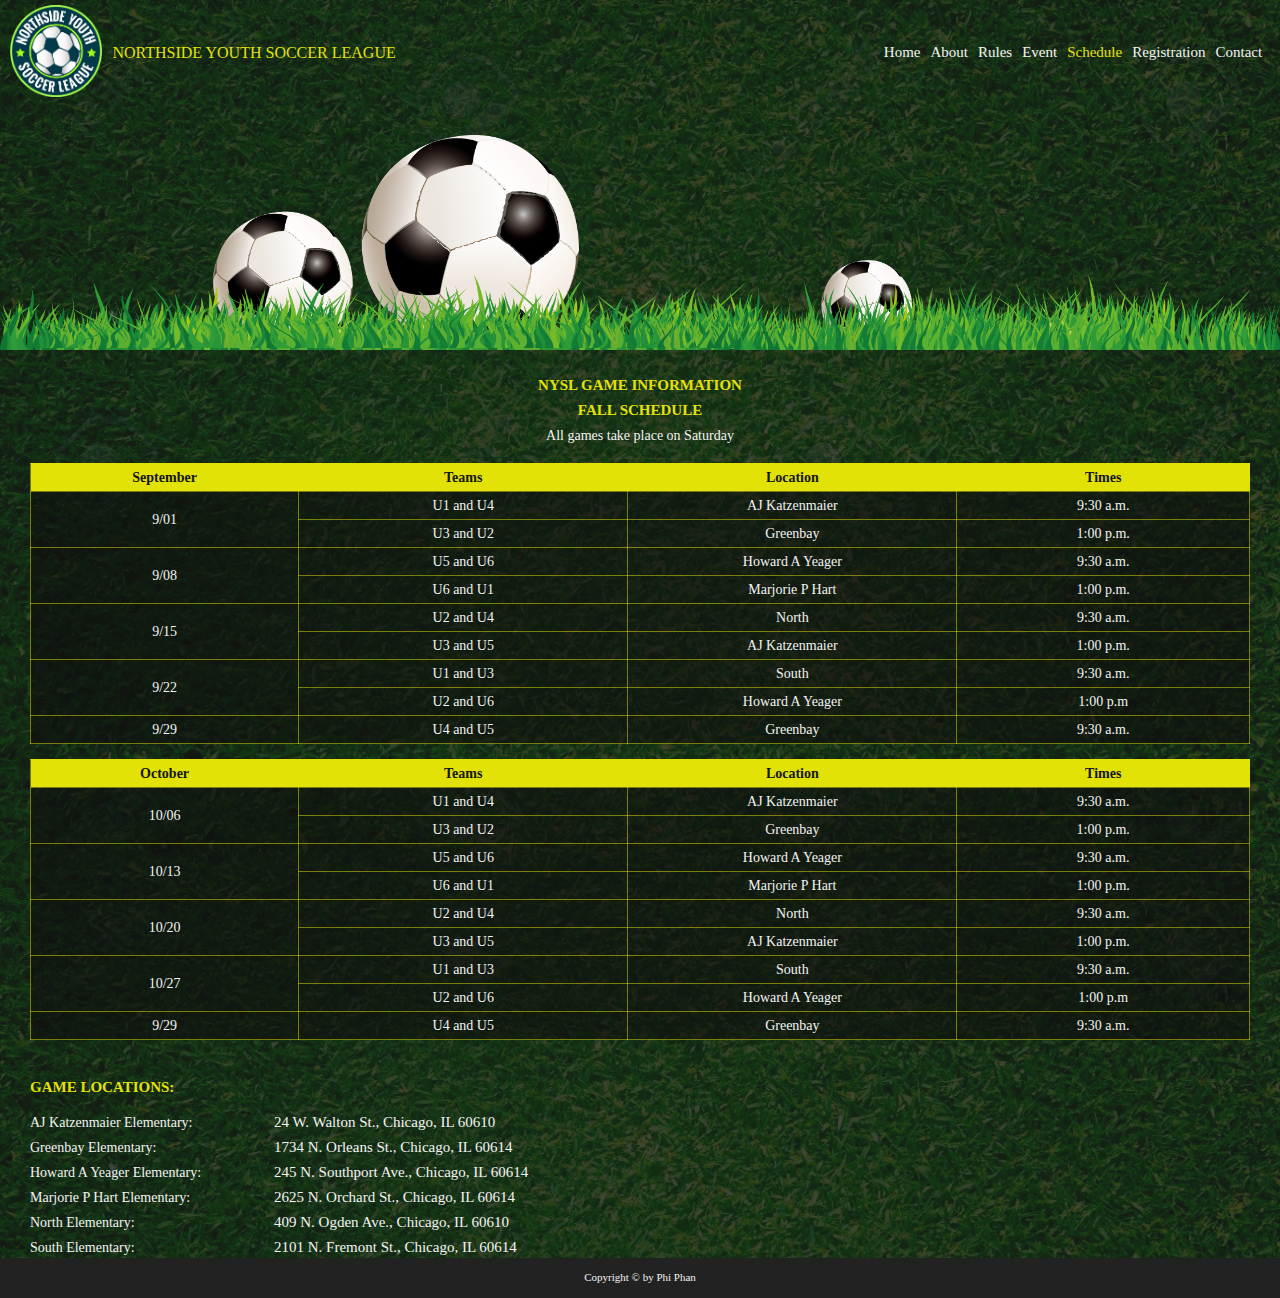
<file: schedule.html>
<!DOCTYPE html>
<html lang="en">

<head>
    <meta charset="utf-8">
    <link rel="stylesheet" href="./css/styles.css">
    <meta name="viewport" content="width=device-width, initial-scale=1">
    <title>Game Schedule</title>
</head>

<body>
    <div class="wrap-content touch">
        <div class="wrap-content-bg">
            <div class="header">
                <div class="grid-header">
                    <div class="grid-header-items logo">
                        <a target="_blank" href="./index.html">
                            <img src="./images/nysl_logo.png" alt="logo">
                        </a>
                    </div>
                    <div class="grid-header-items brand">
                        <a href="./index.html">Northside Youth Soccer League</a>
                    </div>
                    <div class="grid-header-items dropdown-menu">
                        <img id="menu-ico" src="./images/menu-ico.png" onclick="menuClick()" alt="menu-ico">
                    </div>
                    <div class="grid-header-items menu">
                        <div class="menu-items">
                            <a id="homemenu" class="alink" href="./index.html">Home</a>
                        </div>
                        <div class="menu-items">
                            <a id="aboutment" class="alink" href="./about.html">About</a>
                        </div>
                        <div class="menu-items">
                            <a id="rulesmenu" class="alink" href="./rules.html">Rules</a>
                        </div>
                        <div class="menu-items">
                            <a class="alink" href="./event.html">Event</a>
                        </div>
                        <div class="menu-items">
                            <a id="schedulemenu" class="alink" href="./schedule.html">Schedule</a>
                        </div>
                        <div class="menu-items">
                            <a id="regismenu" class="alink" href="./registration.html">Registration</a>
                        </div>
                        <div class="menu-items">
                            <a id="contactmenu" class="alink" href="./contact.html">Contact</a>
                        </div>
                    </div>
                </div>
                <div id="menu-content">
                    <ul>
                        <li>
                            <a id="homesub" class="alink" href="./index.html">Home</a>
                        </li>
                        <li>
                            <a id="aboutsub" class="alink" href="./about.html">About</a>
                        </li>
                        <li>
                            <a id="rulessub" class="alink" href="./rules.html">Rules</a>
                        </li>
                        <li>
                            <a class="alink" href="./event.html">Event</a>
                        </li>
                        <li>
                            <a id="schedulesub" class="alink" href="./schedule.html">Schedule</a>
                        </li>
                        <li>
                            <a id="regissub" class="alink" href="./registration.html">Registration</a>
                        </li>
                        <li>
                            <a id="contactsub" class="alink" href="./contact.html">Contact</a>
                        </li>
                    </ul>
                </div>
                <img class="header-img" src="./images/design1_image1-1.png" alt="header bg">
            </div>
            <div class="content">
                <div class="content-inner">
                    <div class="section center">
                        <h3>NYSL Game Information</h3>
                        <h3>Fall Schedule</h3>
                        <p>All games take place on Saturday</p>
                    </div>
                    <div class="section center style-table">
                        <table style="width: 100%">
                            <tr>
                                <th>September</th>
                                <th>Teams</th>
                                <th>Location</th>
                                <th>Times</th>
                            </tr>
                            <tr>
                                <td rowspan="2">9/01</td>
                                <td>U1 and U4</td>
                                <td>AJ Katzenmaier</td>
                                <td>9:30 a.m.</td>
                            </tr>
                            <tr>
                                <td>U3 and U2</td>
                                <td>Greenbay</td>
                                <td>1:00 p.m.</td>
                            </tr>
                            <tr>
                                <td rowspan="2">9/08</td>
                                <td>U5 and U6 </td>
                                <td>Howard A Yeager </td>
                                <td>9:30 a.m.</td>
                            </tr>
                            <tr>
                                <td>U6 and U1 </td>
                                <td>Marjorie P Hart</td>
                                <td>1:00 p.m.</td>
                            </tr>
                            <tr>
                                <td rowspan="2">9/15</td>
                                <td>U2 and U4</td>
                                <td>North</td>
                                <td>9:30 a.m.</td>
                            </tr>
                            <tr>
                                <td>U3 and U5</td>
                                <td>AJ Katzenmaier</td>
                                <td>1:00 p.m.</td>
                            </tr>
                            <tr>
                                <td rowspan="2">9/22</td>
                                <td>U1 and U3</td>
                                <td>South</td>
                                <td>9:30 a.m.</td>
                            </tr>
                            <tr>
                                <td>U2 and U6 </td>
                                <td>Howard A Yeager </td>
                                <td>1:00 p.m</td>
                            </tr>
                            <tr>
                                <td>9/29</td>
                                <td>U4 and U5</td>
                                <td>Greenbay </td>
                                <td>9:30 a.m.</td>
                            </tr>
                        </table>
                    </div>
                    <div class="section center style-table">
                        <table style="width: 100%">
                            <tr>
                                <th>October</th>
                                <th>Teams</th>
                                <th>Location</th>
                                <th>Times</th>
                            </tr>
                            <tr>
                                <td rowspan="2">10/06</td>
                                <td>U1 and U4</td>
                                <td>AJ Katzenmaier</td>
                                <td>9:30 a.m.</td>
                            </tr>
                            <tr>
                                <td>U3 and U2</td>
                                <td>Greenbay</td>
                                <td>1:00 p.m.</td>
                            </tr>
                            <tr>
                                <td rowspan="2">10/13</td>
                                <td>U5 and U6 </td>
                                <td>Howard A Yeager </td>
                                <td>9:30 a.m.</td>
                            </tr>
                            <tr>
                                <td>U6 and U1 </td>
                                <td>Marjorie P Hart</td>
                                <td>1:00 p.m.</td>
                            </tr>
                            <tr>
                                <td rowspan="2">10/20</td>
                                <td>U2 and U4</td>
                                <td>North</td>
                                <td>9:30 a.m.</td>
                            </tr>
                            <tr>
                                <td>U3 and U5</td>
                                <td>AJ Katzenmaier</td>
                                <td>1:00 p.m.</td>
                            </tr>
                            <tr>
                                <td rowspan="2">10/27</td>
                                <td>U1 and U3</td>
                                <td>South</td>
                                <td>9:30 a.m.</td>
                            </tr>
                            <tr>
                                <td>U2 and U6 </td>
                                <td>Howard A Yeager </td>
                                <td>1:00 p.m</td>
                            </tr>
                            <tr>
                                <td>9/29</td>
                                <td>U4 and U5</td>
                                <td>Greenbay </td>
                                <td>9:30 a.m.</td>
                            </tr>
                        </table>
                    </div>
                    <h3 style="padding: 20px 0px 10px 0px; color: rgb(226, 226, 7); text-transform: uppercase;">Game Locations:</h3>
                    <div class="section grid-location">
                        <div>
                            <p>AJ Katzenmaier Elementary:</p>
                            <p>Greenbay Elementary:</p>
                            <p>Howard A Yeager Elementary:</p>
                            <p>Marjorie P Hart Elementary:</p>
                            <p>North Elementary:</p>
                            <p>South Elementary:</p>
                        </div>
                        <div class="maps">
                            <div class="first-address">
                                <span>
                                    <a href="https://www.google.com/maps/embed?pb=!1m18!1m12!1m3!1d2428.396122623431!2d13.32694131557016!3d52.50816997981198!2m3!1f0!2f0!3f0!3m2!1i1024!2i768!4f13.1!3m3!1m2!1s0x47a84fbd52021f6b%3A0x99e9b329f2a01778!2sUbiqum+Code+Academy+Berlin!5e0!3m2!1sen!2sde!4v1531839671082">24 W. Walton St., Chicago, IL 60610</a>
                                </span>
                                <div class="first-bg">
                                    <iframe class="first-bg-content" src="https://www.google.com/maps/embed?pb=!1m18!1m12!1m3!1d2428.396122623431!2d13.32694131557016!3d52.50816997981198!2m3!1f0!2f0!3f0!3m2!1i1024!2i768!4f13.1!3m3!1m2!1s0x47a84fbd52021f6b%3A0x99e9b329f2a01778!2sUbiqum+Code+Academy+Berlin!5e0!3m2!1sen!2sde!4v1531839671082"
                                        allowfullscreen></iframe>
                                </div>
                            </div>
                            <div class="second-address">
                                <span>
                                    <a href="https://www.google.com/maps/embed?pb=!1m18!1m12!1m3!1d2428.396122623431!2d13.32694131557016!3d52.50816997981198!2m3!1f0!2f0!3f0!3m2!1i1024!2i768!4f13.1!3m3!1m2!1s0x47a84fbd52021f6b%3A0x99e9b329f2a01778!2sUbiqum+Code+Academy+Berlin!5e0!3m2!1sen!2sde!4v1531839671082">1734 N. Orleans St., Chicago, IL 60614</a>
                                </span>
                                <div class="second-bg">
                                    <iframe class="second-bg-content" src="https://www.google.com/maps/embed?pb=!1m18!1m12!1m3!1d2428.396122623431!2d13.32694131557016!3d52.50816997981198!2m3!1f0!2f0!3f0!3m2!1i1024!2i768!4f13.1!3m3!1m2!1s0x47a84fbd52021f6b%3A0x99e9b329f2a01778!2sUbiqum+Code+Academy+Berlin!5e0!3m2!1sen!2sde!4v1531839671082"
                                        allowfullscreen></iframe>
                                </div>
                            </div>
                            <div class="third-address">
                                <span>
                                    <a href="https://www.google.com/maps/embed?pb=!1m18!1m12!1m3!1d2428.396122623431!2d13.32694131557016!3d52.50816997981198!2m3!1f0!2f0!3f0!3m2!1i1024!2i768!4f13.1!3m3!1m2!1s0x47a84fbd52021f6b%3A0x99e9b329f2a01778!2sUbiqum+Code+Academy+Berlin!5e0!3m2!1sen!2sde!4v1531839671082">245 N. Southport Ave., Chicago, IL 60614</a>
                                </span>
                                <div class="third-bg">
                                    <iframe class="third-bg-content" src="https://www.google.com/maps/embed?pb=!1m18!1m12!1m3!1d2428.396122623431!2d13.32694131557016!3d52.50816997981198!2m3!1f0!2f0!3f0!3m2!1i1024!2i768!4f13.1!3m3!1m2!1s0x47a84fbd52021f6b%3A0x99e9b329f2a01778!2sUbiqum+Code+Academy+Berlin!5e0!3m2!1sen!2sde!4v1531839671082"
                                        allowfullscreen></iframe>
                                </div>
                            </div>
                            <div class="fourth-address">
                                <span>
                                    <a href="https://www.google.com/maps/embed?pb=!1m18!1m12!1m3!1d2428.396122623431!2d13.32694131557016!3d52.50816997981198!2m3!1f0!2f0!3f0!3m2!1i1024!2i768!4f13.1!3m3!1m2!1s0x47a84fbd52021f6b%3A0x99e9b329f2a01778!2sUbiqum+Code+Academy+Berlin!5e0!3m2!1sen!2sde!4v1531839671082">2625 N. Orchard St., Chicago, IL 60614</a>
                                </span>
                                <div class="fourth-bg">
                                    <iframe class="fourth-bg-content" src="https://www.google.com/maps/embed?pb=!1m18!1m12!1m3!1d2428.396122623431!2d13.32694131557016!3d52.50816997981198!2m3!1f0!2f0!3f0!3m2!1i1024!2i768!4f13.1!3m3!1m2!1s0x47a84fbd52021f6b%3A0x99e9b329f2a01778!2sUbiqum+Code+Academy+Berlin!5e0!3m2!1sen!2sde!4v1531839671082"
                                        allowfullscreen></iframe>
                                </div>
                            </div>
                            <div class="fifth-address">
                                <span>
                                    <a href="https://www.google.com/maps/embed?pb=!1m18!1m12!1m3!1d2428.396122623431!2d13.32694131557016!3d52.50816997981198!2m3!1f0!2f0!3f0!3m2!1i1024!2i768!4f13.1!3m3!1m2!1s0x47a84fbd52021f6b%3A0x99e9b329f2a01778!2sUbiqum+Code+Academy+Berlin!5e0!3m2!1sen!2sde!4v1531839671082">409 N. Ogden Ave., Chicago, IL 60610</a>
                                </span>
                                <div class="fifth-bg">
                                    <iframe class="fifth-bg-content" src="https://www.google.com/maps/embed?pb=!1m18!1m12!1m3!1d2428.396122623431!2d13.32694131557016!3d52.50816997981198!2m3!1f0!2f0!3f0!3m2!1i1024!2i768!4f13.1!3m3!1m2!1s0x47a84fbd52021f6b%3A0x99e9b329f2a01778!2sUbiqum+Code+Academy+Berlin!5e0!3m2!1sen!2sde!4v1531839671082"
                                        allowfullscreen></iframe>
                                </div>
                            </div>
                            <div class="sixth-address">
                                <span>
                                    <a href="https://www.google.com/maps/embed?pb=!1m18!1m12!1m3!1d2428.396122623431!2d13.32694131557016!3d52.50816997981198!2m3!1f0!2f0!3f0!3m2!1i1024!2i768!4f13.1!3m3!1m2!1s0x47a84fbd52021f6b%3A0x99e9b329f2a01778!2sUbiqum+Code+Academy+Berlin!5e0!3m2!1sen!2sde!4v1531839671082">2101 N. Fremont St., Chicago, IL 60614</a>
                                </span>
                                <div class="sixth-bg">
                                    <iframe class="sixth-bg-content" src="https://www.google.com/maps/embed?pb=!1m18!1m12!1m3!1d2428.396122623431!2d13.32694131557016!3d52.50816997981198!2m3!1f0!2f0!3f0!3m2!1i1024!2i768!4f13.1!3m3!1m2!1s0x47a84fbd52021f6b%3A0x99e9b329f2a01778!2sUbiqum+Code+Academy+Berlin!5e0!3m2!1sen!2sde!4v1531839671082"
                                        allowfullscreen></iframe>
                                </div>
                            </div>
                        </div>
                    </div>
                    <div class="section">
                        <p>
                            <span class="bold-text title-color">Facility Type:</span> Outdoor</p>
                        <p>
                            <span class="bold-text title-color">Additional Information:</span> If deemed necessary by NYSL, games may be shortened or cancelled
                            due to extreme weather conditions.</p>
                        <p>
                            <span class="bold-text title-color">Please direct all questions to:</span> Michael Randall, League Coordinator </p>
                        <div>
                            <p>
                                <span class="bold-text title-color">Phone:</span>(630) 690-8132</p>
                            <p>
                                <span class="bold-text title-color">Email:</span>
                                <a href="mailto:michael.randall@chisoccer.org">michael.randall@chisoccer.org</a>
                            </p>
                        </div>
                    </div>
                </div>
            </div>
        </div>
    </div>
    <div class="footer">
        <p>Copyright &#169; by Phi Phan</p>
    </div>
    <script src="./js/validform.js"></script>
</body>

</html>
</file>
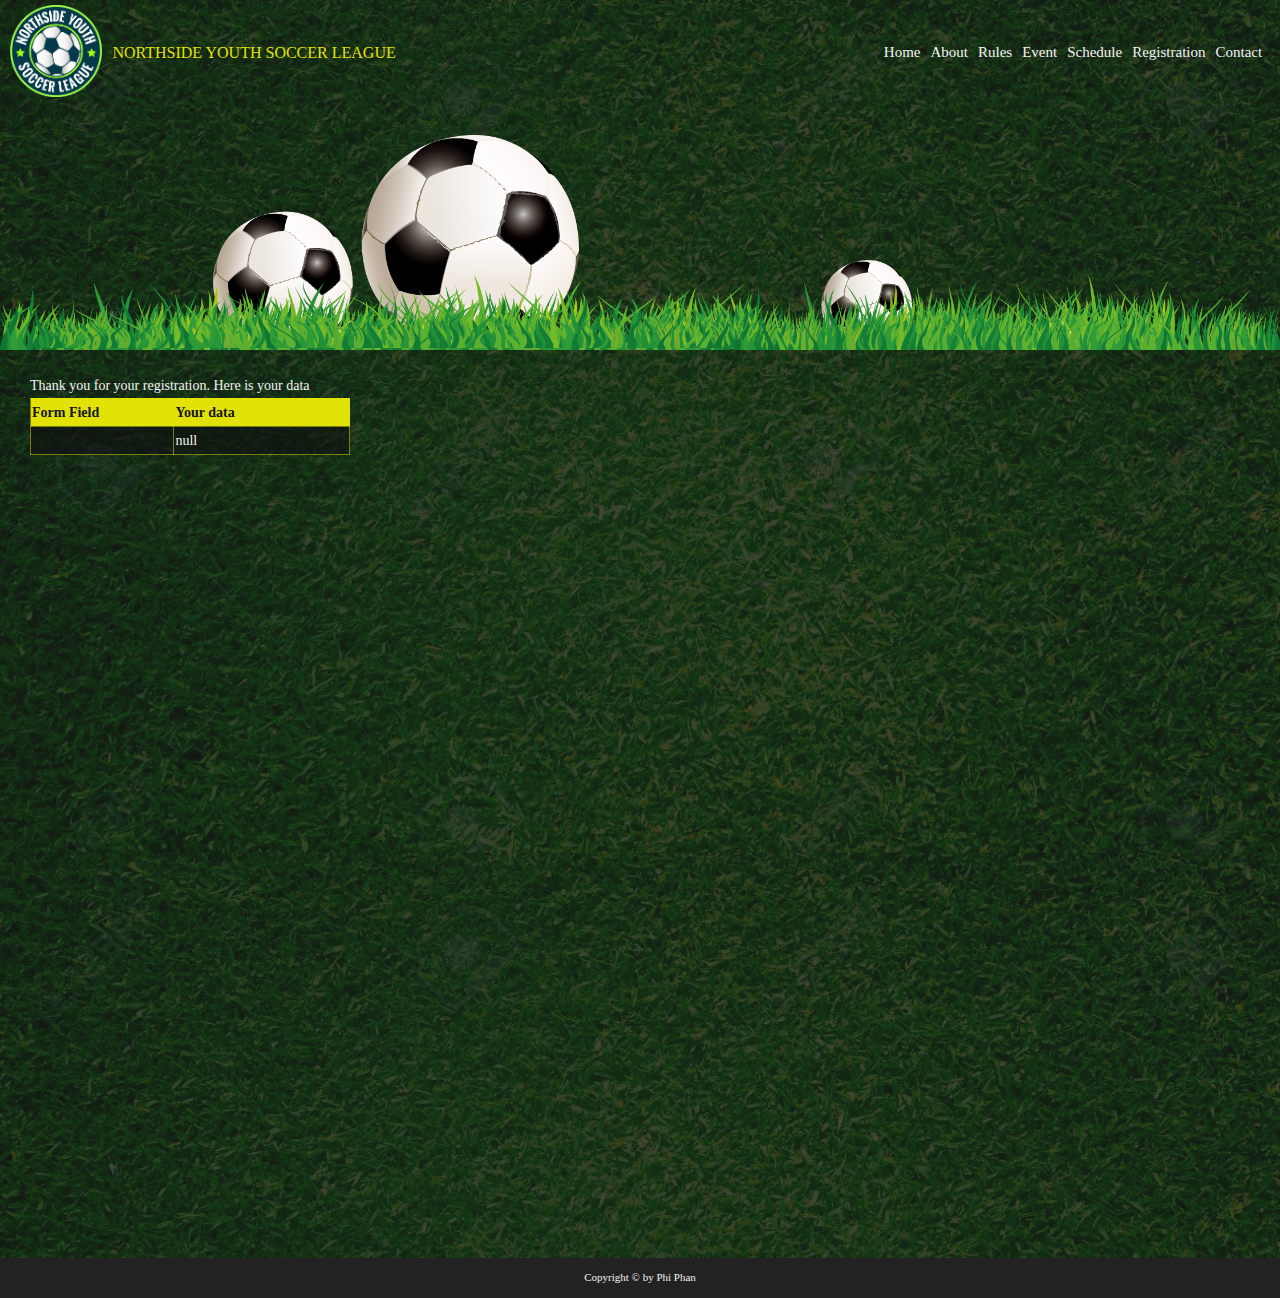
<file: thank.html>
<!DOCTYPE html>
<html lang="en">

<head>
    <meta charset="utf-8">
    <link rel="stylesheet" href="./css/styles.css">
    <meta name="viewport" content="width=device-width, initial-scale=1">
    <title>Home</title>
</head>

<body>
    <div class="wrap-content touch">
        <div class="wrap-content-bg">
            <div class="header">
                <div class="grid-header">
                    <div class="grid-header-items logo">
                        <a target="_blank" href="./index.html">
                            <img src="./images/nysl_logo.png" alt="logo">
                        </a>
                    </div>
                    <div class="grid-header-items brand">
                        <a href="./index.html">Northside Youth Soccer League</a>
                    </div>
                    <div class="grid-header-items dropdown-menu">
                        <img id="menu-ico" src="./images/menu-ico.png" onclick="menuClick()" alt="menu-ico">
                    </div>
                    <div class="grid-header-items menu">
                        <div class="menu-items">
                            <a id="homemenu" class="alink" href="./index.html">Home</a>
                        </div>
                        <div class="menu-items">
                            <a id="aboutment" class="alink" href="./about.html">About</a>
                        </div>
                        <div class="menu-items">
                            <a id="rulesmenu" class="alink" href="./rules.html">Rules</a>
                        </div>
                        <div class="menu-items">
                            <a class="alink" href="./event.html">Event</a>
                        </div>
                        <div class="menu-items">
                            <a id="schedulemenu" class="alink" href="./schedule.html">Schedule</a>
                        </div>
                        <div class="menu-items">
                            <a id="regismenu" class="alink" href="./registration.html">Registration</a>
                        </div>
                        <div class="menu-items">
                            <a id="contactmenu" class="alink" href="./contact.html">Contact</a>
                        </div>
                    </div>
                </div>
                <div id="menu-content">
                    <ul>
                        <li>
                            <a id="homesub" class="alink" href="./index.html">Home</a>
                        </li>
                        <li>
                            <a id="aboutsub" class="alink" href="./about.html">About</a>
                        </li>
                        <li>
                            <a id="rulessub" class="alink" href="./rules.html">Rules</a>
                        </li>
                        <li>
                            <a class="alink" href="./event.html">Event</a>
                        </li>
                        <li>
                            <a id="schedulesub" class="alink" href="./schedule.html">Schedule</a>
                        </li>
                        <li>
                            <a id="regissub" class="alink" href="./registration.html">Registration</a>
                        </li>
                        <li>
                            <a id="contactsub" class="alink" href="./contact.html">Contact</a>
                        </li>
                    </ul>
                </div>
                <img class="header-img" src="./images/design1_image1-1.png" alt="header bg">
            </div>
            <div class="content">
                <div class="content-inner">
                    <p>Thank you for your registration. Here is your data</p>
                    <div class="data-submit">
                        <table class="style-table">
                            <tr>
                                <th>Form Field</th>
                                <th>Your data</th>
                            </tr>
                            <script language="javascript">
                                var args = location.search.substr(1).split('&');
                                for (var i = 0; i < args.length; ++i) {
                                    var parts = args[i].split('=');
                                    if (parts != null) {
                                        var field = parts[0];
                                        var value = parts[1];
                                        if (value == null) {
                                            value = "null"
                                        }
                                        else {
                                            value = '"' + unescape(value.replace(/\+/g, ' ')) + '"';
                                        }
                                        document.writeln('<tr><td>' + field + '</td>');
                                        document.writeln('<td>' + value + '</td></tr>');
                                    }
                                }
                            </script>
                        </table>
                    </div>
                </div>
            </div>
            <div class="footer">
                <p>Copyright &#169; by Phi Phan</p>
            </div>
        </div>
    </div>
    <script src="./js/validform.js"></script>
</body>

</html>
</file>
<file: css/styles.css>
body {
   line-height: 25px;
   margin: 0px;
   font-size: 14px;
   color: #f3f3f3;
}
a {
    text-decoration: none;
    font-size: 15px;
    color: #f3f3f3;
}
h1, h2, h3, h4, h5, h6{
    padding: 0px;
    margin: 0px;
}
p {
    padding: 0px;
    margin: 0px;
}
ul, ol {
    padding: 0px;
    margin: 0px;
}
ul li {
    list-style: none;
}
.center{
    text-align: center;
}
.bold-text{
    font-weight: bold;
}
.touch{
   overflow-y: scroll;
  -webkit-overflow-scrolling: touch;
}
.wrap-content{
    background: url('../images/bg.jpg') repeat;
    background-size: 100%;
    overflow: auto;
}
.wrap-content-bg {
    background-color: rgba(24, 24, 24, 0.8);
    overflow: auto;
}
.title-color{
    color: rgb(226, 226, 7);
}
::placeholder {
    color: #000;
    opacity: 0.7;
}

:-ms-input-placeholder {
    color: #000;
}

::-ms-input-placeholder {
    color: #000;
}
/* HEADER */
.grid-header{
    display: grid;
    grid-template-columns: 8% 33% 58%;
    align-items: center;
}
.grid-header-items{
    padding-left: 10px;
}
.header-img{
    margin-top: 30px;
    width: 100%;
}
/* FLEX BOX MENU */
.menu{
    display: flex;
    flex-wrap: wrap;
    justify-content: flex-end;
}
.menu-items{
    display: flex;
    margin: 5px;
    align-items: center;
}
/* LOGO */
.logo{
    box-sizing: content-box;
    padding-top: 5px;
}
.logo img{
    width: 100%;
}
.brand a{
    text-transform: uppercase;
    font-size: 16px;
    color: rgb(226, 226, 7);
}
.header a:hover{
    color: rgb(226, 226, 7);
}
/* DROPDOWN MENU */
#menu-ico{
    width: 25px;
}
.dropdown-menu {
    display: inline-block;
}
#menu-content {
    display: none;
    background-color: rgba(24, 24, 24, 0.7);
    min-width: 160px;
}
#menu-content ul li{
    text-align: center;
    border-bottom: 0.5px solid rgba(243, 243, 243, 0.4);
}
#menu-content ul li:last-child{
    border-bottom: none;
}
#menu-content ul li:hover{
    background: rgb(231, 231, 14);
    cursor: pointer;
}
#menu-content ul li:hover a{
    color: black;
}
/* CONTAINER */
.touch{
    overflow-y: scroll;
  -webkit-overflow-scrolling: touch;

}
.content{
   text-align: justify;
   word-break: break-word;
   height: 100vh;
}
.container{
    display: flex;
    flex-wrap: wrap;
    justify-content: center;
    align-items: center;
    height: 100vh;
}
.container-items{
    display: flex;
    justify-content: center;
    align-items: center;
    width: 30%;
    height: 30%;
    margin: 15px;
    background-color: rgba(24, 24, 24, 0.7);
}
.op-bg{
    background-color: rgba(24, 24, 24, 0.8);
    width: 100%;
    height: 30%;
    display: flex;
    flex-wrap: wrap;
    justify-content: center;
    align-items: center;
}
.container .container-items:hover{
    cursor: pointer;
}
.container .container-items:hover .op-bg{
    animation: spin 3s forwards;
}
.section h3{
    color: rgb(226, 226, 7);
    text-transform: uppercase;
}
.second ul li{
    padding-left: 20px;
}
.square-list li{
    list-style: square;
    color: #f3f3f3;

}
.content-inner h2.center{
    text-transform: uppercase;
    color: rgb(226, 226, 7);
}
@keyframes spin {
    100%{
        transform: rotateY(360deg);
    }
}
.first{
    background: url('../images/event.jpg') no-repeat top center;
    box-shadow: 3px 3px 2px 2px rgba(0, 0, 0, 0.5);
}
.second{
    background: url('../images/about2.jpg') no-repeat top center;
    box-shadow: 3px 3px 2px 2px rgba(0, 0, 0, 0.5);
}
.third{
    background: url('../images/policies.jpg') no-repeat center;
    box-shadow: 3px 3px 2px 2px rgba(0, 0, 0, 0.5);
}
.fourth{
    background: url('../images/schedule.jpg') no-repeat center;
    box-shadow: 3px 3px 2px 2px rgba(0, 0, 0, 0.5);
}
.fifth{
    background: url('../images/form.jpg') no-repeat center;
    box-shadow: 3px 3px 2px 2px rgba(0, 0, 0, 0.5);
}
.sixth{
    background: url('../images/contact.jpg') no-repeat center;
    box-shadow: 3px 3px 2px 2px rgba(0, 0, 0, 0.5);
}
.footer{
    background: rgb(34, 34, 34);
    min-height: 40px;
    text-align: center;
    display: flex;
    flex-wrap: wrap;
    align-items: center;
    justify-content: center;
    font-size: 11px;
}
.content-inner{
    padding: 15px 30px;
}
.section{
    padding-bottom: 15px;
}
.section-content{
    padding-left: 25px;
}
.wrap-content h2{
    font-size: 16px;
}
.wrap-content h3{
    font-size: 15px;
}
.social-media{
    flex-wrap: wrap;
    display: flex;
}
.social-media li{
    margin: 7px 10px 0px 0px;
}
.social-media img{
    width: 29px;
}
/* TABLE */
table{
    border-collapse: collapse;
    background-color: rgba(15, 15, 15, 0.603);
}
.style-table th, td {
    border: 1px solid rgb(226, 226, 7, 0.5);
}
.style-table tr:first-child{
    background: rgb(226, 226, 7);
}
.style-table th{
    color: rgb(20, 20, 20);
}
.style-table td:first-child{
    width: 22%;
}
.style-table td:nth-child(2n+0){
    width: 27%;
}
.grid-location{
    display: grid;
    grid-template-columns: 20% 80%;
    grid-template-rows: 10%;
    text-align: left;
}
.first-address:hover .first-bg-content{
    display: block;
}
.first-bg{
    position: relative;
    display: inline-block;
}
.first-bg-content{
    display: none;
    position: absolute;
    z-index: 1;
    left: 8px;
    bottom: 10px;
}
.second-bg{
    position: relative;
    display: inline-block;
}
.second-bg-content{
    display: none;
    position: absolute;
    z-index: 1;
    left: 8px;
    bottom: 10px;
}
.second-address:hover .second-bg-content{
    display: block;
}
.third-bg{
    position: relative;
    display: inline-block;
}
.third-bg-content{
    display: none;
    position: absolute;
    z-index: 1;
    left: 8px;
    bottom: 10px;
}
.third-address:hover .third-bg-content{
    display: block;
}
.fourth-bg{
    position: relative;
    display: inline-block;
}
.fourth-bg-content{
    display: none;
    position: absolute;
    z-index: 1;
    left: 8px;
    bottom: 10px;
}
.fourth-address:hover .fourth-bg-content{
    display: block;
}
.fifth-bg{
    position: relative;
    display: inline-block;
}
.fifth-bg-content{
    display: none;
    position: absolute;
    z-index: 1;
    left: 8px;
    bottom: 10px;
}
.fifth-address:hover .fifth-bg-content{
    display: block;
}
.sixth-bg{
    position: relative;
    display: inline-block;
}
.sixth-bg-content{
    display: none;
    position: absolute;
    z-index: 1;
    left: 8px;
    bottom: 10px;
}
.sixth-address:hover .sixth-bg-content{
    display: block;
}
.form-bg{
    background: rgba(255, 255, 255, 0.5);
    color: black;
    padding: 20px;
}
.flex-form{
    display: flex;
    flex-wrap: wrap;
    /* flex-direction: row; */
}
.flex-form-items{
    flex-grow: 2;
}
input[type=text]{
    border: none;
    border-bottom: 1px solid #000000;
    background: none;
}
.row{
    display: grid;
    grid-template-columns: repeat(2, 1fr);
}
.row2{
    display: grid;
    grid-template-columns: repeat(4, 1fr);
}
.row-element{
    display: grid;
    grid-template-columns: repeat(4, 1fr);
}
.btn-form{
    margin: 0px auto;
}
.btn-form{
    display: flex;
    flex-wrap: wrap; 
    justify-content: center;
}
.btn-form input{
    background-color: rgb(226, 226, 7);
    margin: 0px 5px;
    border: none;
    font-weight: bold;
    padding: 10px;
    border-radius: 5px;
    min-width: 80px;
}
.maps iframe{
    border: none;
    width: 200px;
    height: 100px;
}
@media only screen and (max-width: 767px){
    body{
        font-size: 11px;
    }
    .grid-header .grid-header-items:first-child{
        display: none;
    }
    .grid-header .grid-header-items:last-child{
        display: none;
    }
    .grid-header{
        display: grid;
        grid-template-columns: 67% 30% 0%;
    }
    .grid-header .grid-header-items:nth-child(3){
        text-align: right;
    }
    .container-items{
        width: 80%;
    }
    .wrap-content a{
        font-size: 11px;
    }
    .wrap-content h3{
        font-size: 11px;
    }
    .wrap-content h2{
        font-size: 11px;
    }
    .grid-location{
        grid-template-columns: 42% 58%;
    }
    .row2{
        grid-template-columns: repeat(2, 1fr);
    }
    .item2{
        grid-column-start: 1;
        grid-row-start: 2;
        grid-row-end: 3;
    }
}
@media only screen and (min-width: 768px) and (max-width: 961px){
    body{
        font-size: 12px;
    }
    .grid-header .grid-header-items:nth-child(3){
        display: none;
    }
    .wrap-content a{
        font-size: 13px;
    }
    .wrap-content h3{
        font-size: 13px;
    }
    .wrap-content h2{
        font-size: 13px;
    }
    .container-items{
        width: 40%;
    }
    .grid-location{
        grid-template-columns: 25% 75%;
    }
}
@media only screen and (min-width: 962px){
    .grid-header .grid-header-items:nth-child(3){
        display: none;
    }
}
</file>
